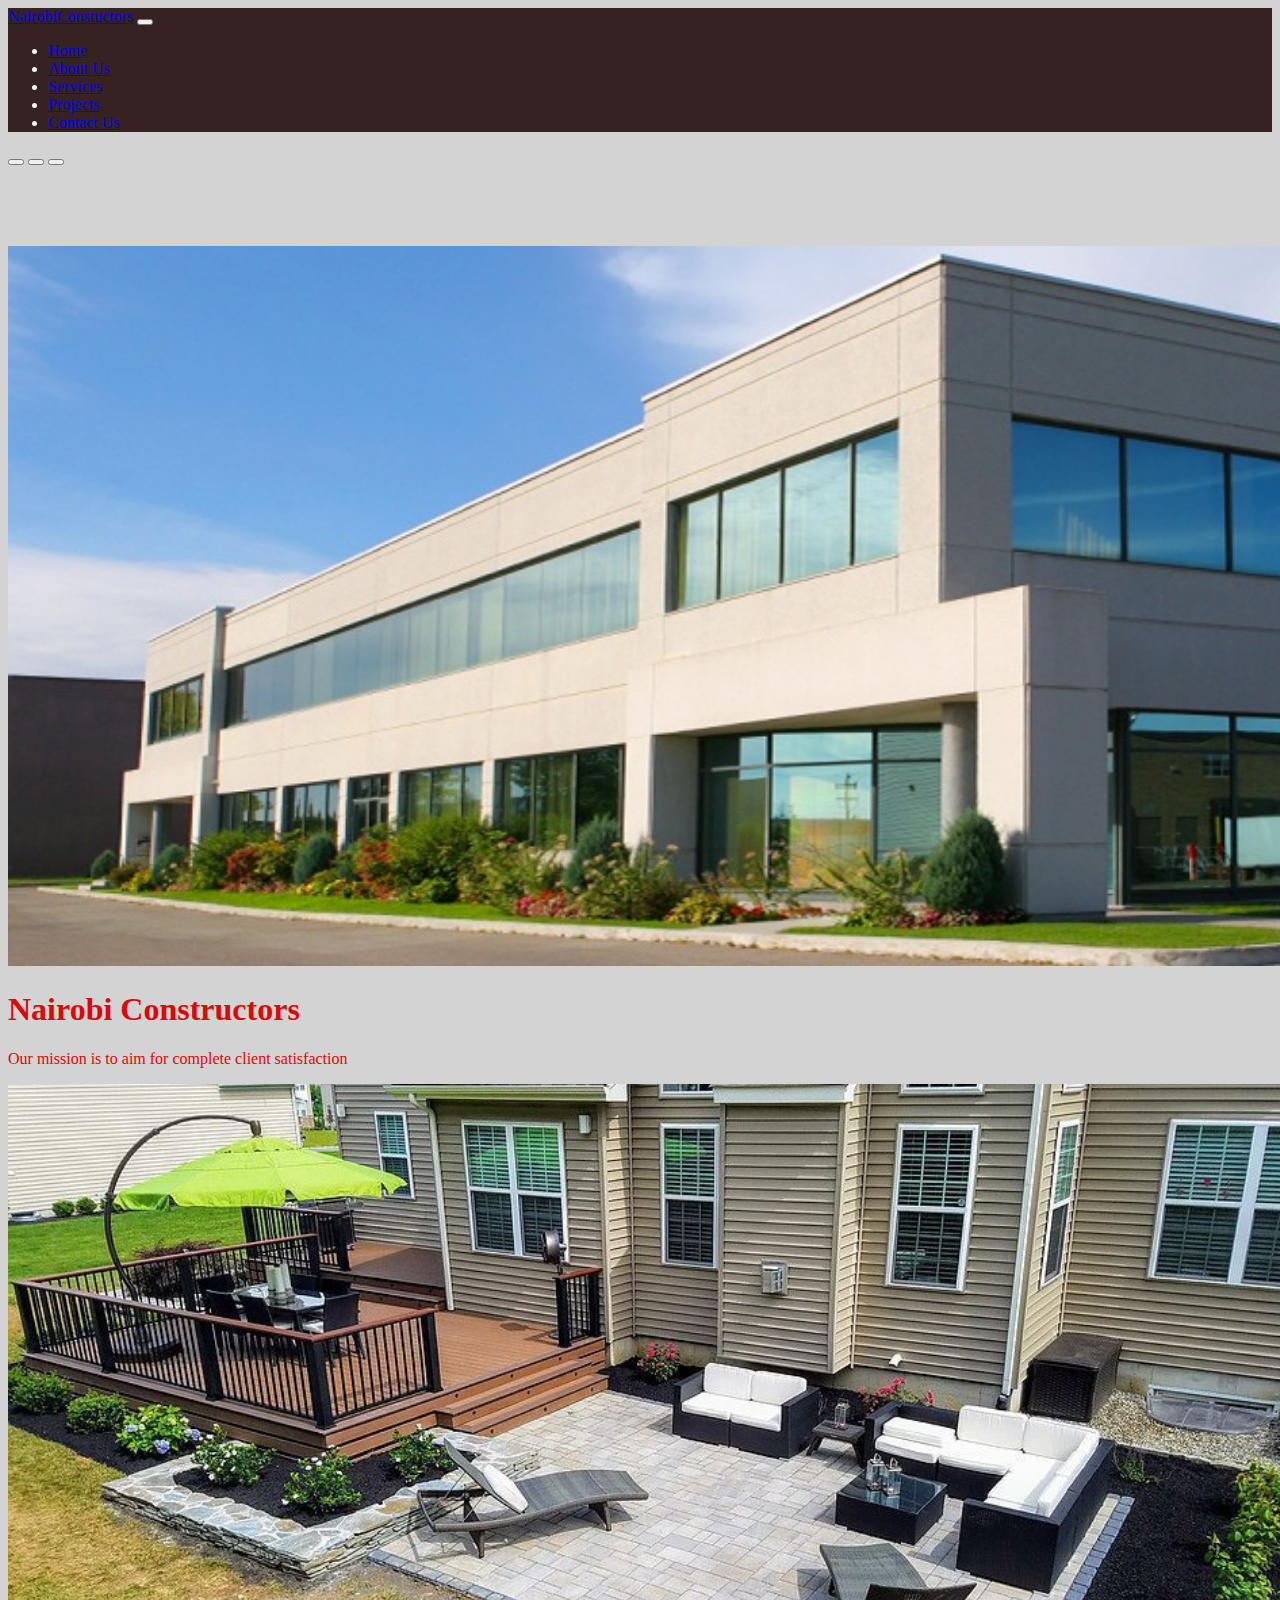
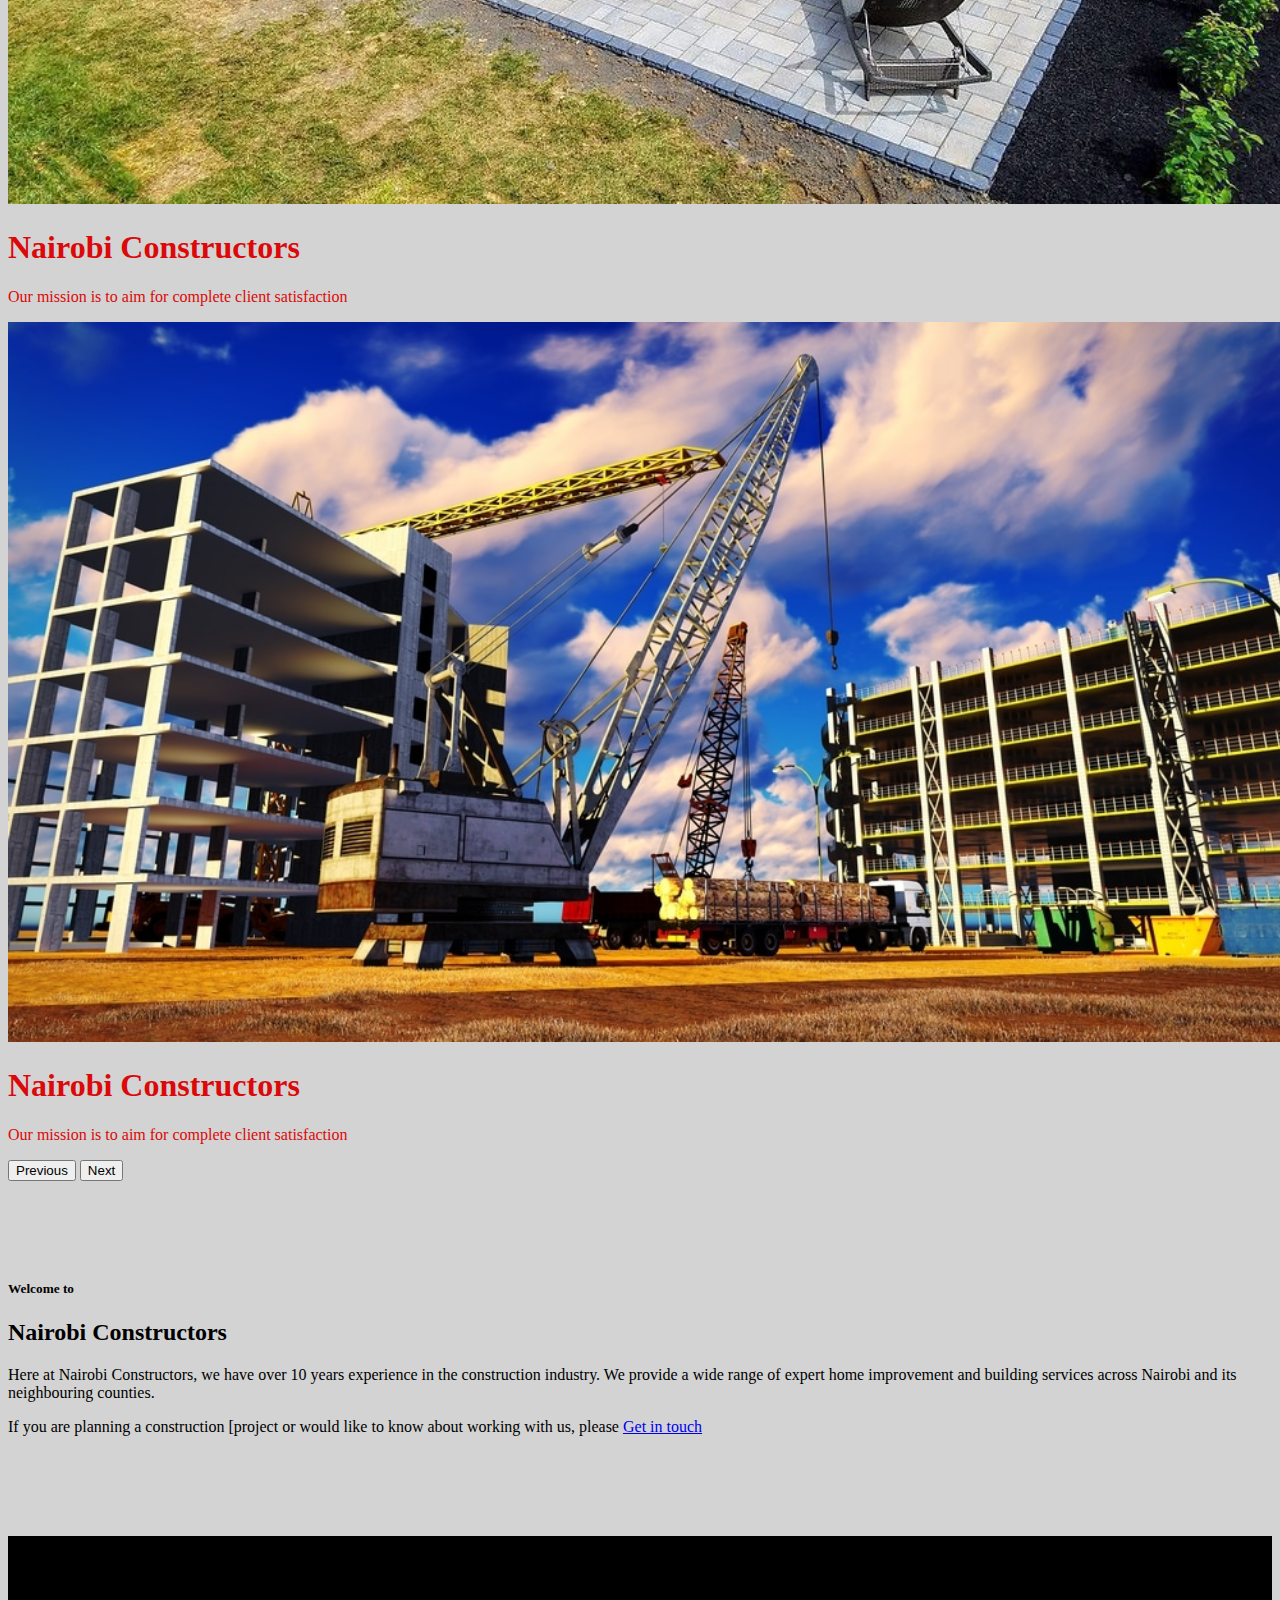
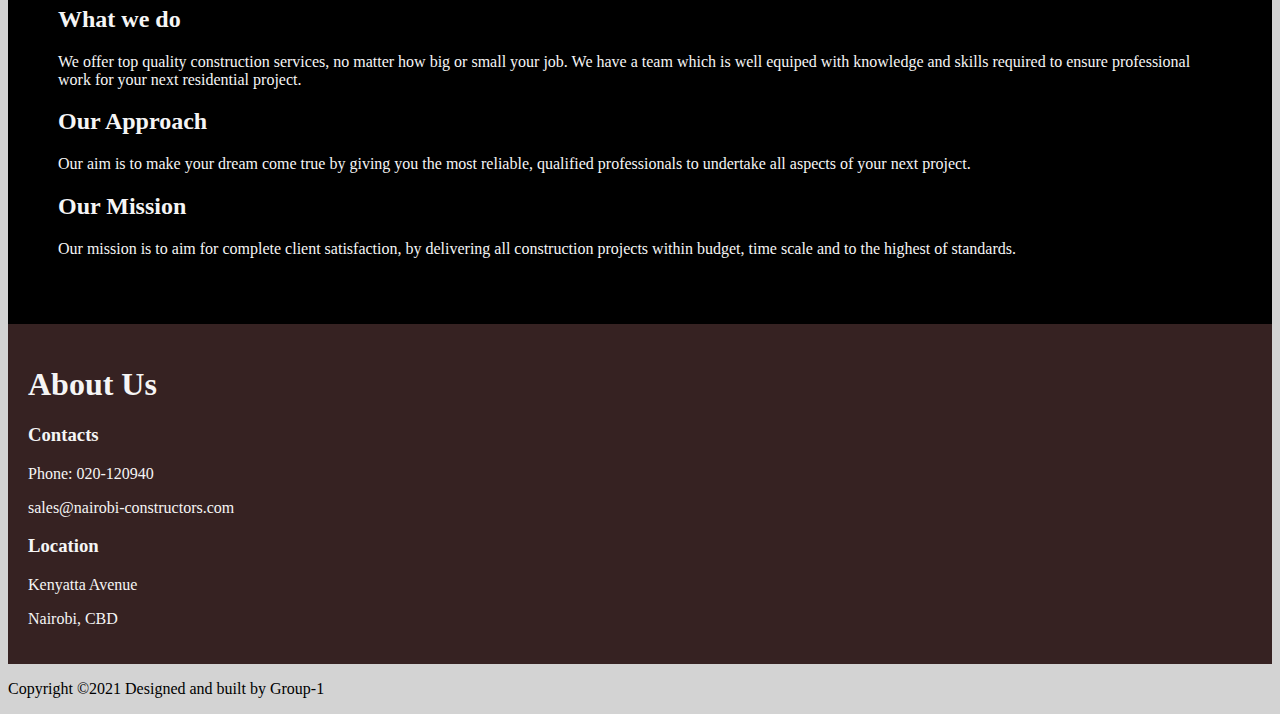
<file: index.html>
<!DOCTYPE html>
<html lang="en">
  <head>
    <meta charset="UTF-8" />
    <meta http-equiv="X-UA-Compatible" content="IE=edge" />
    <meta name="viewport" content="width=device-width, initial-scale=1.0" />
    <link rel="head icon" href="./assets/logo2.png" type="image/png" />
    <link
      href="https://cdn.jsdelivr.net/npm/bootstrap@5.1.0/dist/css/bootstrap.min.css"
      rel="stylesheet"
      integrity="sha384-KyZXEAg3QhqLMpG8r+8fhAXLRk2vvoC2f3B09zVXn8CA5QIVfZOJ3BCsw2P0p/We"
      crossorigin="anonymous"
    />
    <link rel="stylesheet" href="./css/style.css" />
    <title>Nairobi Constructors</title>
  </head>

  <body>
    <!-- Nav Bar section -->
    <nav
      class="
        navbar navbar-expand-lg navbar-dark
        shadow
        p-1
        mb-1
        rounded
        fixed-top
      "
      id="navbar"
    >
      <div class="container">
        <a href="index.html" class="navbar-brand fw-bold fs-2">NairobiConstuctors</a>

        <button
          class="navbar-toggler"
          type="button"
          data-bs-toggle="collapse"
          data-bs-target="#navmenu"
        >
          <span class="navbar-toggler-icon"></span>
        </button>
        <div class="collapse navbar-collapse" id="navmenu">
          <ul class="navbar-nav ms-auto fs-4">
            <li class="nav-item">
              <a href="index.html" class="nav-link">Home</a>
            </li>
            <li class="nav-item">
              <a href="about.html" class="nav-link">About Us</a>
            </li>
            <li class="nav-item">
              <a href="service.html" class="nav-link">Services</a>
            </li>
            <li class="nav-item">
              <a href="project.html" class="nav-link">Projects</a>
            </li>
            <li class="nav-item">
              <a href="contact.html" class="nav-link">Contact Us</a>
            </li>
          </ul>
        </div>
      </div>
    </nav>

    <!-- end of nav bar section -->

    <!-- Show Case -->
    <div class="container-fluid">
      <div
        id="carouselExampleCaptions"
        class="carousel slide"
        data-bs-ride="carousel"
      >
        <div class="carousel-indicators">
          <button
            type="button"
            data-bs-target="#carouselExampleCaptions"
            data-bs-slide-to="0"
            class="active"
            aria-current="true"
            aria-label="Slide 1"
          ></button>
          <button
            type="button"
            data-bs-target="#carouselExampleCaptions"
            data-bs-slide-to="1"
            aria-label="Slide 2"
          ></button>
          <button
            type="button"
            data-bs-target="#carouselExampleCaptions"
            data-bs-slide-to="2"
            aria-label="Slide 3"
          ></button>
        </div>
        <!-- Showcase -->
        <section id="showcase">
        <div class="carousel-inner">
          <div class="carousel-item active">
            <img src="./assets/sc2.jpg" class="d-block w-100 sc" alt="..." />
            <div class="carousel-caption d-none d-md-block scInfo">
              <h1>Nairobi Constructors</h1>
              <p>Our mission is to aim for complete client satisfaction</p>
            </div>
          </div>
          <div class="carousel-item">
            <img src="./assets/sc3.jpg" class="d-block w-100 sc" alt="..." />
            <div class="carousel-caption d-none d-md-block scInfo">
              <h1>Nairobi Constructors</h1>
              <p>Our mission is to aim for complete client satisfaction</p>
            </div>
          </div>
          <div class="carousel-item">
            <img src="./assets/sc4.jpg" class="d-block w-100 sc" alt="..." />
            <div class="carousel-caption d-none d-md-block scInfo">
              <h1>Nairobi Constructors</h1>
              <p>Our mission is to aim for complete client satisfaction</p>
            </div>
          </div>
        </div>
        <button
          class="carousel-control-prev"
          type="button"
          data-bs-target="#carouselExampleCaptions"
          data-bs-slide="prev"
        >
          <span class="carousel-control-prev-icon" aria-hidden="true"></span>
          <span class="visually-hidden">Previous</span>
        </button>
        <button
          class="carousel-control-next"
          type="button"
          data-bs-target="#carouselExampleCaptions"
          data-bs-slide="next"
        >
          <span class="carousel-control-next-icon" aria-hidden="true"></span>
          <span class="visually-hidden">Next</span>
        </button>
      </div>
    </div>
    </section>
    <!-- end of showcase -->

    <!-- Welcome Message -->
    <div class="container text-center" id="sectionW">
      <h5>Welcome to</h5>
      <h2>Nairobi Constructors</h2>
      <p>
        Here at Nairobi Constructors, we have over 10 years experience in the
        construction industry. We provide a wide range of expert home
        improvement and building services across Nairobi and its neighbouring counties.
      </p>
      <p>
        If you are planning a construction [project or would like to know about
        working with us, please <a href="contact.html">Get in touch</a>
      </p>
    </div>

    <!-- What we do -->
    <section id="sectionM">
      <div class="container text-center">
        <div>
          <h2>What we do</h2>
          <p>
            We offer top quality construction services, no matter how big or
            small your job. We have a team which is well equiped with knowledge
            and skills required to ensure professional work for your next
            residential project.
          </p>
        </div>
        <div>
          <h2>Our Approach</h2>
          <p>
            Our aim is to make your dream come true by giving you the most
            reliable, qualified professionals to undertake all aspects of your
            next project.
          </p>
        </div>
        <div>
          <h2>Our Mission</h2>
          <p>
            Our mission is to aim for complete client satisfaction, by
            delivering all construction projects within budget, time scale and
            to the highest of standards.
          </p>
        </div>
      </div>
    </section>

    <!-- contacts section -->
    <section id="contactf" class="mt-5">
      <div class="container">
        <h1 class="text-center">About Us</h1>
        <div class="row text-center">
          <div class="col-md-6 text-start">
            <h3>Contacts</h3>
            <p>Phone: 020-120940</p>
            <p>sales@nairobi-constructors.com</p>
          </div>
          <div class="col-md-6 text-end">
            <h3>Location</h3>
            <p>Kenyatta Avenue</p>
            <p>Nairobi, CBD</p>
          </div>
        </div>
      </div>
    </section>

    <footer class="bg-dark text-center text-white">
      <div class="container">
        <p class="copyright mb-0 py-2">
          Copyright &copy;2021 Designed and built by Group-1
        </p>
      </div>
    </footer>

    <script
      src="https://cdn.jsdelivr.net/npm/bootstrap@5.1.0/dist/js/bootstrap.bundle.min.js"
      integrity="sha384-U1DAWAznBHeqEIlVSCgzq+c9gqGAJn5c/t99JyeKa9xxaYpSvHU5awsuZVVFIhvj"
      crossorigin="anonymous"
    ></script>
  </body>
</html>
</file>
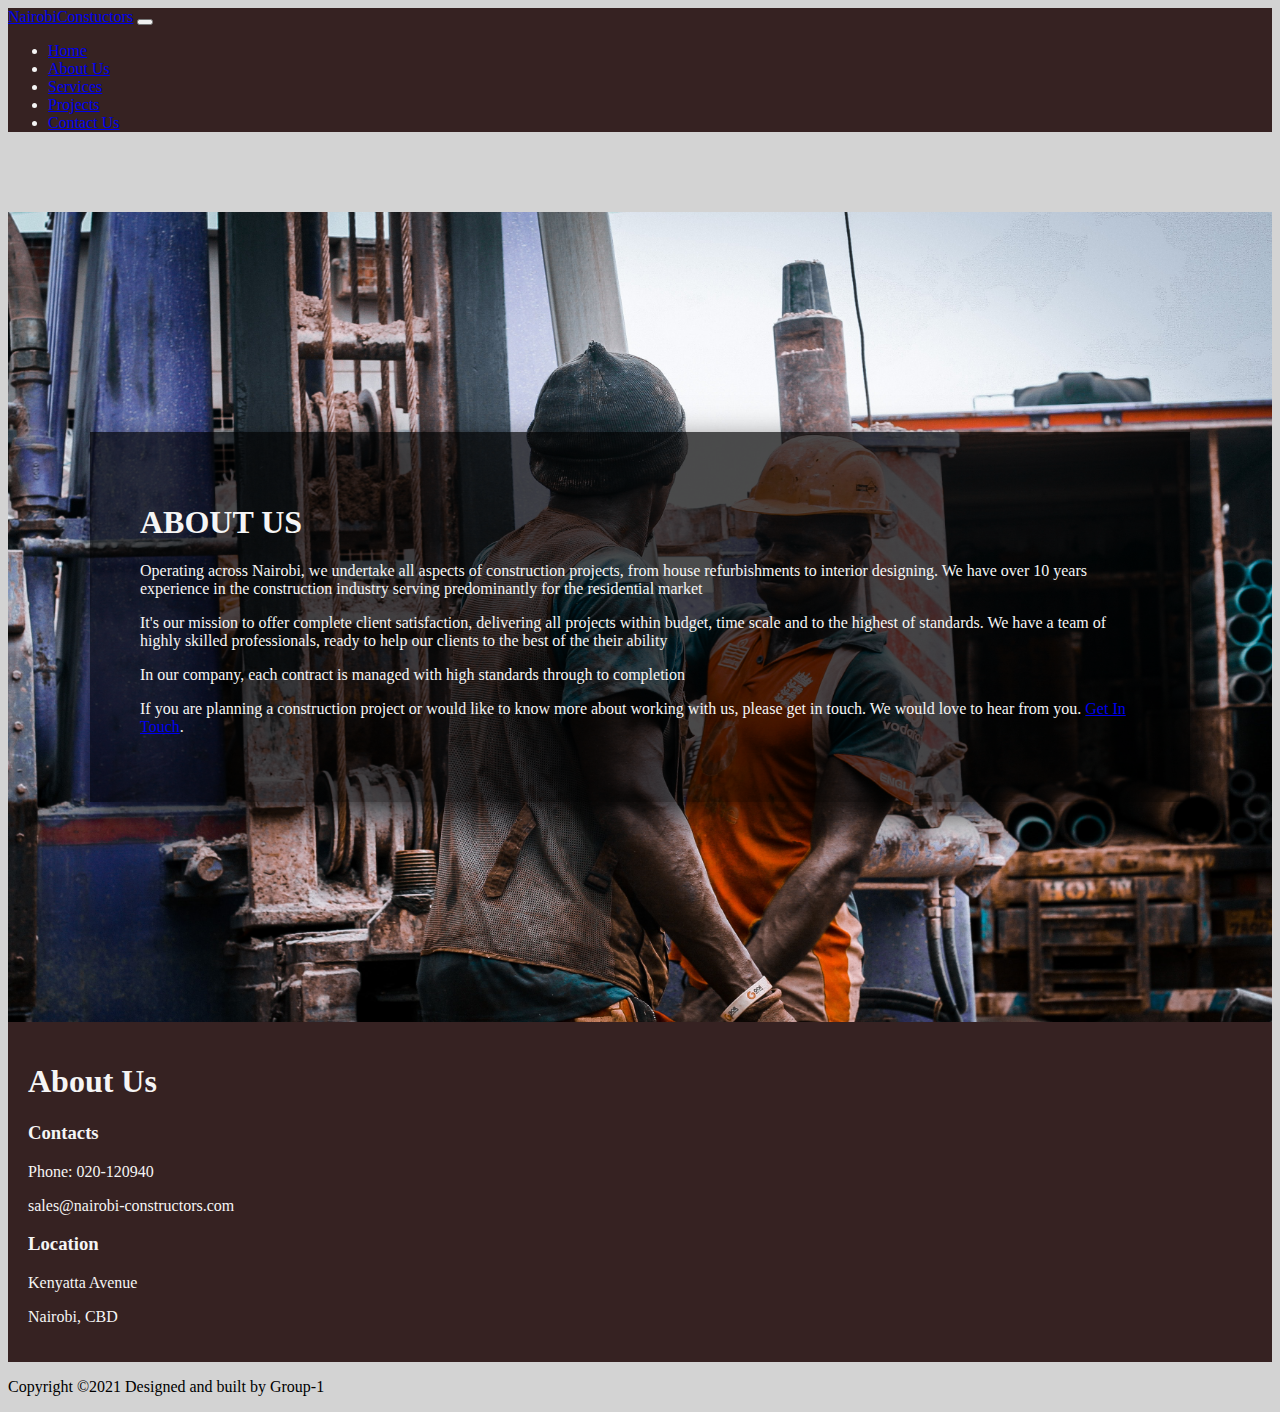
<file: about.html>
<!DOCTYPE html>
<html lang="en">
  <head>
    <meta charset="UTF-8" />
    <meta http-equiv="X-UA-Compatible" content="IE=edge" />
    <meta name="viewport" content="width=device-width, initial-scale=1.0" />
    <link rel="head icon" href="./assets/logo2.png" type="image/png" />
    <link
      href="https://cdn.jsdelivr.net/npm/bootstrap@5.0.2/dist/css/bootstrap.min.css"
      rel="stylesheet"
      integrity="sha384-EVSTQN3/azprG1Anm3QDgpJLIm9Nao0Yz1ztcQTwFspd3yD65VohhpuuCOmLASjC"
      crossorigin="anonymous"
    />
    <link rel="stylesheet" href="./css/style.css" />
    <script
      src="https://code.jquery.com/jquery-3.6.0.js"
      integrity="sha256-H+K7U5CnXl1h5ywQfKtSj8PCmoN9aaq30gDh27Xc0jk="
      crossorigin="anonymous"
    ></script>
    <script src="js/script.js"></script>
    <title>About Us</title>
  </head>
  <body>
    <nav
      class="
        navbar navbar-expand-lg navbar-dark
        shadow
        p-1
        mb-1
        rounded
        fixed-top
      "
      id="navbar"
    >
      <div class="container">
        <a href="index.html" class="navbar-brand fw-bold fs-2"
          >NairobiConstuctors</a
        >

        <button
          class="navbar-toggler"
          type="button"
          data-bs-toggle="collapse"
          data-bs-target="#navmenu"
        >
          <span class="navbar-toggler-icon"></span>
        </button>
        <div class="collapse navbar-collapse" id="navmenu">
          <ul class="navbar-nav ms-auto fs-4">
            <li class="nav-item">
              <a href="index.html" class="nav-link">Home</a>
            </li>
            <li class="nav-item">
              <a href="about.html" class="nav-link">About Us</a>
            </li>
            <li class="nav-item">
              <a href="service.html" class="nav-link">Services</a>
            </li>
            <li class="nav-item">
              <a href="project.html" class="nav-link">Projects</a>
            </li>
            <li class="nav-item">
              <a href="contact.html" class="nav-link">Contact Us</a>
            </li>
          </ul>
        </div>
      </div>
    </nav>

    <!-- end of nav bar section -->

    <section class="about">
      <div class="wrap">
        <h1 class="text-center uppercase">ABOUT US</h1>
        <div>
          <p class="text-center">
            Operating across Nairobi, we undertake all aspects of construction
            projects, from house refurbishments to interior designing. We have
            over 10 years experience in the construction industry serving
            predominantly for the residential market
          </p>
          <p>
            It's our mission to offer complete client satisfaction, delivering
            all projects within budget, time scale and to the highest of
            standards. We have a team of highly skilled professionals, ready to
            help our clients to the best of the their ability
          </p>
          <p>
            In our company, each contract is managed with high standards through
            to completion
          </p>
          <p>
            If you are planning a construction project or would like to know
            more about working with us, please get in touch. We would love to
            hear from you. <a href="contact.html">Get In Touch</a>.
          </p>
        </div>
      </div>
    </section>

    <section id="contactf" class="mt-5">
      <div class="container">
        <h1 class="text-center">About Us</h1>
        <div class="row text-center">
          <div class="col-md-6 text-start">
            <h3>Contacts</h3>
            <p>Phone: 020-120940</p>
            <p>sales@nairobi-constructors.com</p>
          </div>
          <div class="col-md-6 text-end">
            <h3>Location</h3>
            <p>Kenyatta Avenue</p>
            <p>Nairobi, CBD</p>
          </div>
        </div>
      </div>
    </section>

    <footer class="bg-dark text-center text-white">
      <div class="container">
        <p class="copyright mb-0 py-2">
          Copyright &copy;2021 Designed and built by Group-1
        </p>
      </div>
    </footer>
  </body>
</html>
</file>
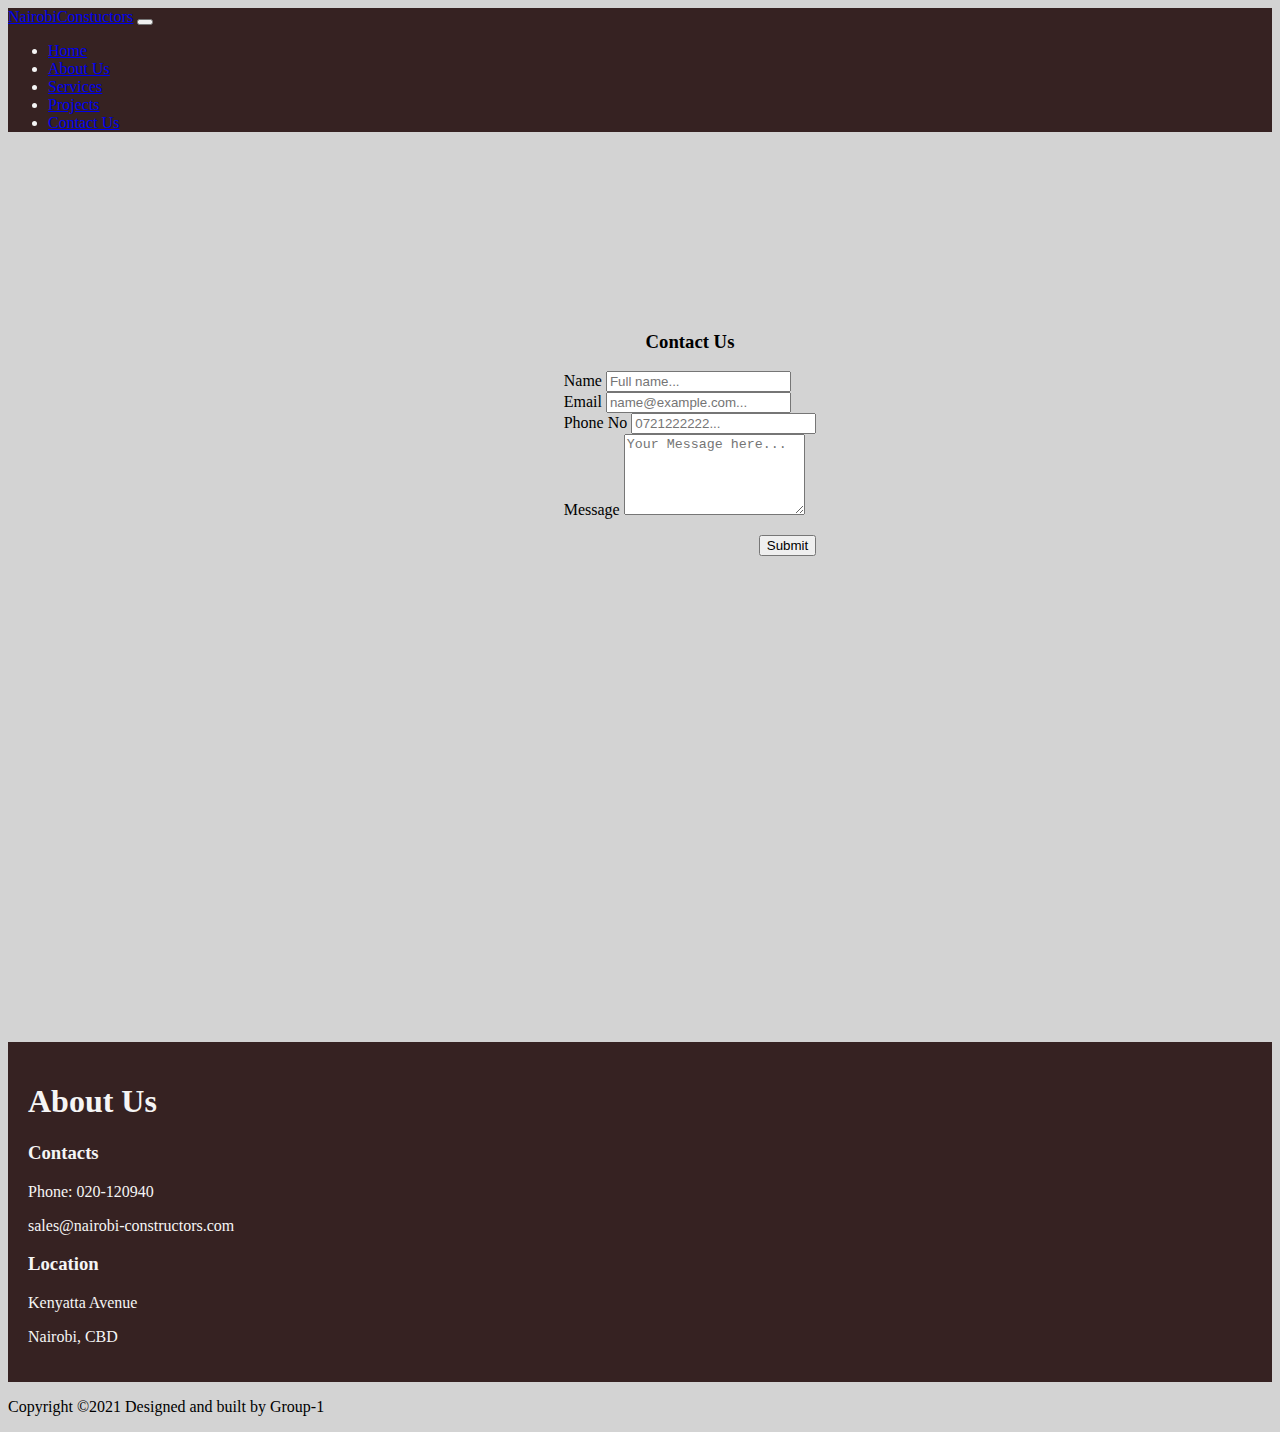
<file: contact.html>
<!DOCTYPE html>
<html lang="en">
  <head>
    <meta charset="UTF-8" />
    <meta http-equiv="X-UA-Compatible" content="IE=edge" />
    <meta name="viewport" content="width=device-width, initial-scale=1.0" />
    <link rel="head icon" href="./assets/logo2.png" type="image/png" />
    <link
      href="https://cdn.jsdelivr.net/npm/bootstrap@5.0.2/dist/css/bootstrap.min.css"
      rel="stylesheet"
      integrity="sha384-EVSTQN3/azprG1Anm3QDgpJLIm9Nao0Yz1ztcQTwFspd3yD65VohhpuuCOmLASjC"
      crossorigin="anonymous"
    />
    <link rel="stylesheet" href="./css/style.css" />
    <script
      src="https://code.jquery.com/jquery-3.3.1.min.js"
      integrity="sha256-FgpCb/KJQlLNfOu91ta32o/NMZxltwRo8QtmkMRdAu8="
      crossorigin="anonymous"
    ></script>
    <title>Contacts Us</title>
  </head>
  <body>
    <nav
      class="
        navbar navbar-expand-lg navbar-dark
        shadow
        p-1
        mb-1
        rounded
        fixed-top
      "
      id="navbar"
    >
      <div class="container">
        <a href="index.html" class="navbar-brand fw-bold fs-2"
          >NairobiConstuctors</a
        >
        <button
          class="navbar-toggler"
          type="button"
          data-bs-toggle="collapse"
          data-bs-target="#navmenu"
        >
          <span class="navbar-toggler-icon"></span>
        </button>
        <div class="collapse navbar-collapse" id="navmenu">
          <ul class="navbar-nav ms-auto fs-4">
            <li class="nav-item">
              <a href="index.html" class="nav-link">Home</a>
            </li>
            <li class="nav-item">
              <a href="about.html" class="nav-link">About Us</a>
            </li>
            <li class="nav-item">
              <a href="service.html" class="nav-link">Services</a>
            </li>
            <li class="nav-item">
              <a href="project.html" class="nav-link">Projects</a>
            </li>
            <li class="nav-item">
              <a href="contact.html" class="nav-link">Contact Us</a>
            </li>
          </ul>
        </div>
      </div>
    </nav>
    <!-- contact Form -->
    <section id="contactUs" class="">
      <div class="container">
        <form id="clientForm">
          <div class="container">
            <div class="row">
              <div class="col-md-6">
                <h3 id="contact-us">Contact Us</h3>
                <div class="mb-3">
                  <label for="exampleFormControlInput1" class="form-label"
                    >Name</label
                  >
                  <input
                    type="text"
                    class="form-control"
                    id="FormControlInput1"
                    placeholder="Full name..."
                    required
                  />
                </div>
              </div>
            </div>
            <div class="row">
              <div class="col-md-3">
                <div class="mb-3">
                  <label for="exampleFormControlInput1" class="form-label"
                    >Email</label
                  >
                  <input
                    type="email"
                    class="form-control"
                    id="FormControlInput2"
                    placeholder="name@example.com..."
                    required
                  />
                </div>
              </div>
              <div class="col-md-3">
                <div class="mb-3">
                  <label for="exampleFormControlInput1" class="form-label"
                    >Phone No</label
                  >
                  <input
                    type="tel"
                    pattern="[0]{1}[0-9]{3}[0-9]{3}[0-9]{3}"
                    class="form-control"
                    id="FormControlInput3"
                    placeholder="0721222222..."
                    required
                  />
                </div>
              </div>
              <div class="row">
                <div class="col-md-6">
                  <div class="mb-3">
                    <label for="exampleFormControlTextarea1" class="form-label"
                      >Message</label
                    >
                    <textarea
                      class="form-control"
                      id="exampleFormControlTextarea1"
                      rows="5"
                      placeholder="Your Message here..."
                    ></textarea>
                  </div>
                  <div id="hidden">
                    <p></p>
                  </div>
                  <button
                    id="submit-btn"
                    type="submit"
                    class="btn btn-secondary"
                    value="submit"
                  >
                    Submit
                  </button>
                </div>
              </div>
            </div>
          </div>
        </form>
      </div>
    </section>

    <!-- contact section -->
    <section id="contactf" class="mt-5">
      <div class="container">
        <h1 class="text-center">About Us</h1>
        <div class="row text-center">
          <div class="col-md-6 text-start">
            <h3>Contacts</h3>
            <p>Phone: 020-120940</p>
            <p>sales@nairobi-constructors.com</p>
          </div>
          <div class="col-md-6 text-end">
            <h3>Location</h3>
            <p>Kenyatta Avenue</p>
            <p>Nairobi, CBD</p>
          </div>
        </div>
      </div>
    </section>

    <footer class="bg-dark text-center text-white">
      <div class="container">
        <p class="copyright mb-0 py-2">
          Copyright &copy;2021 Designed and built by Group-1
        </p>
      </div>
    </footer>
    <script src="./js/script.js"></script>
  </body>
</html>
</file>
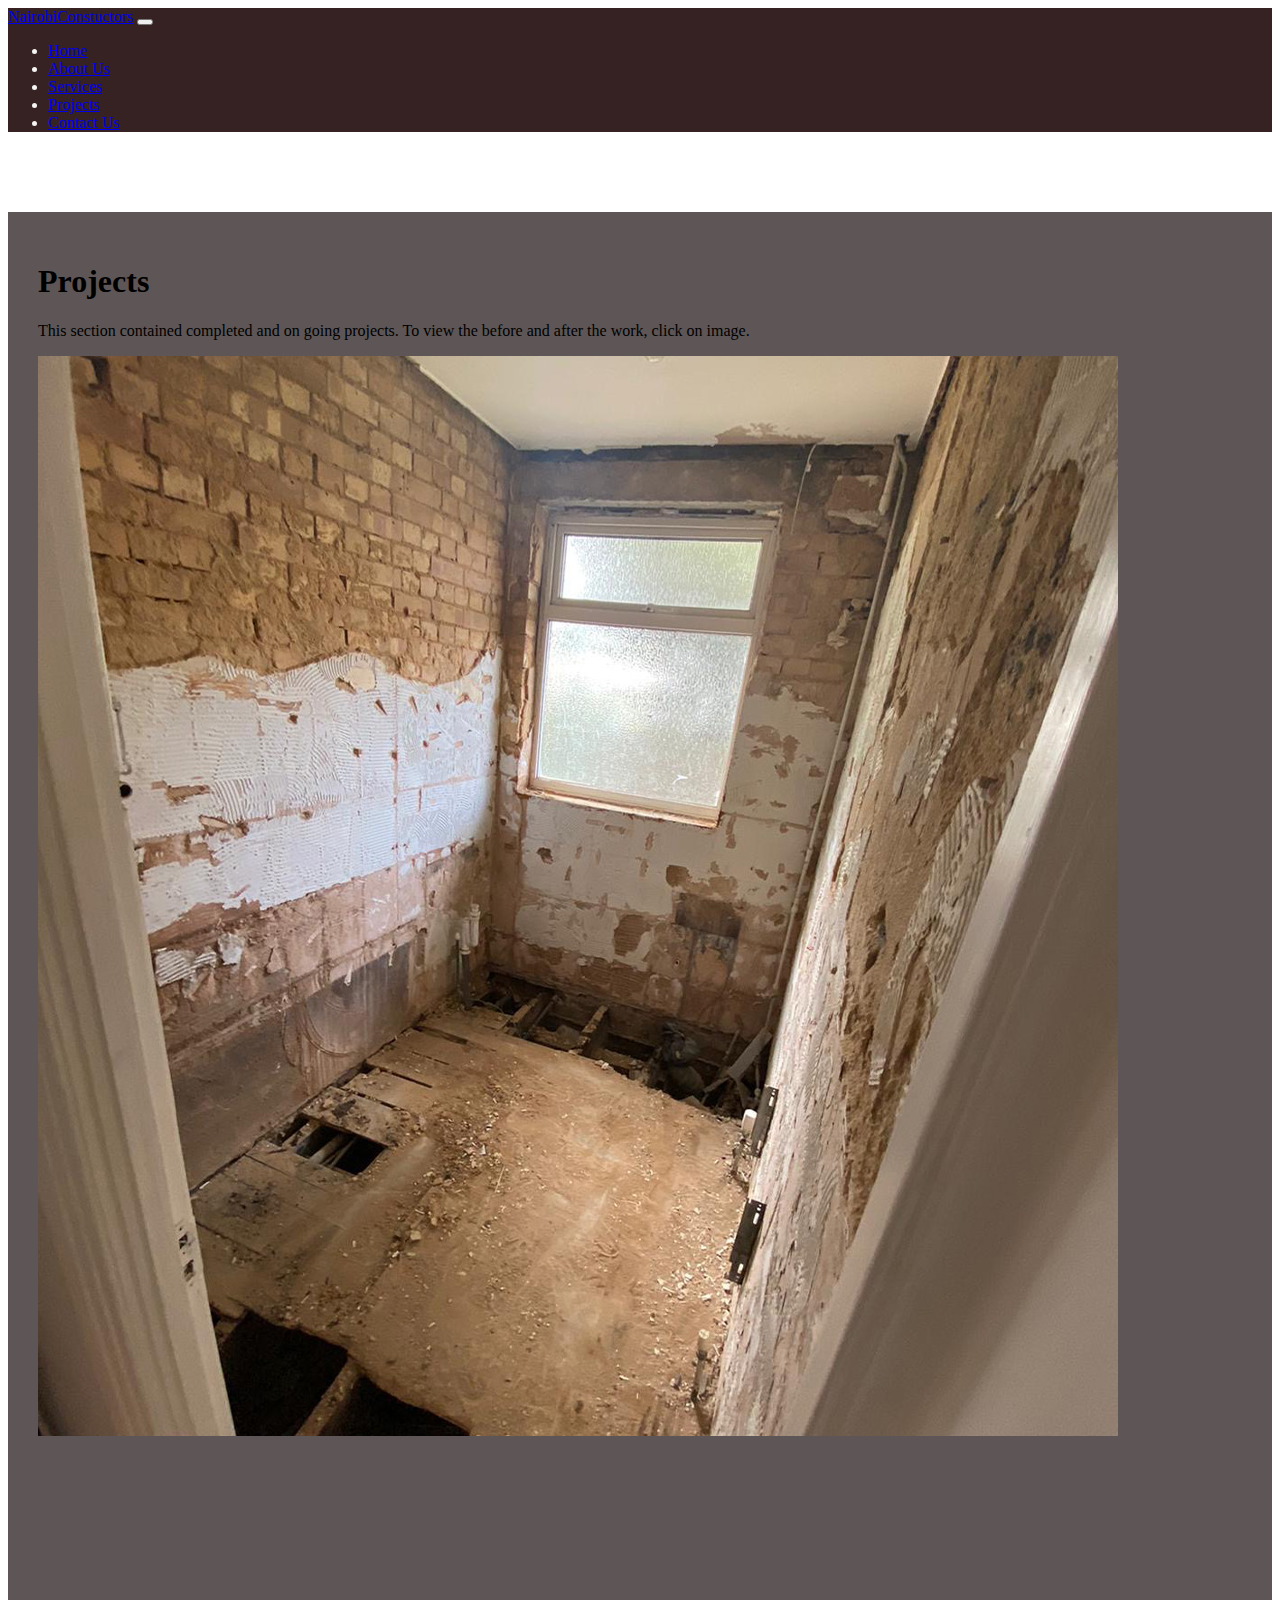
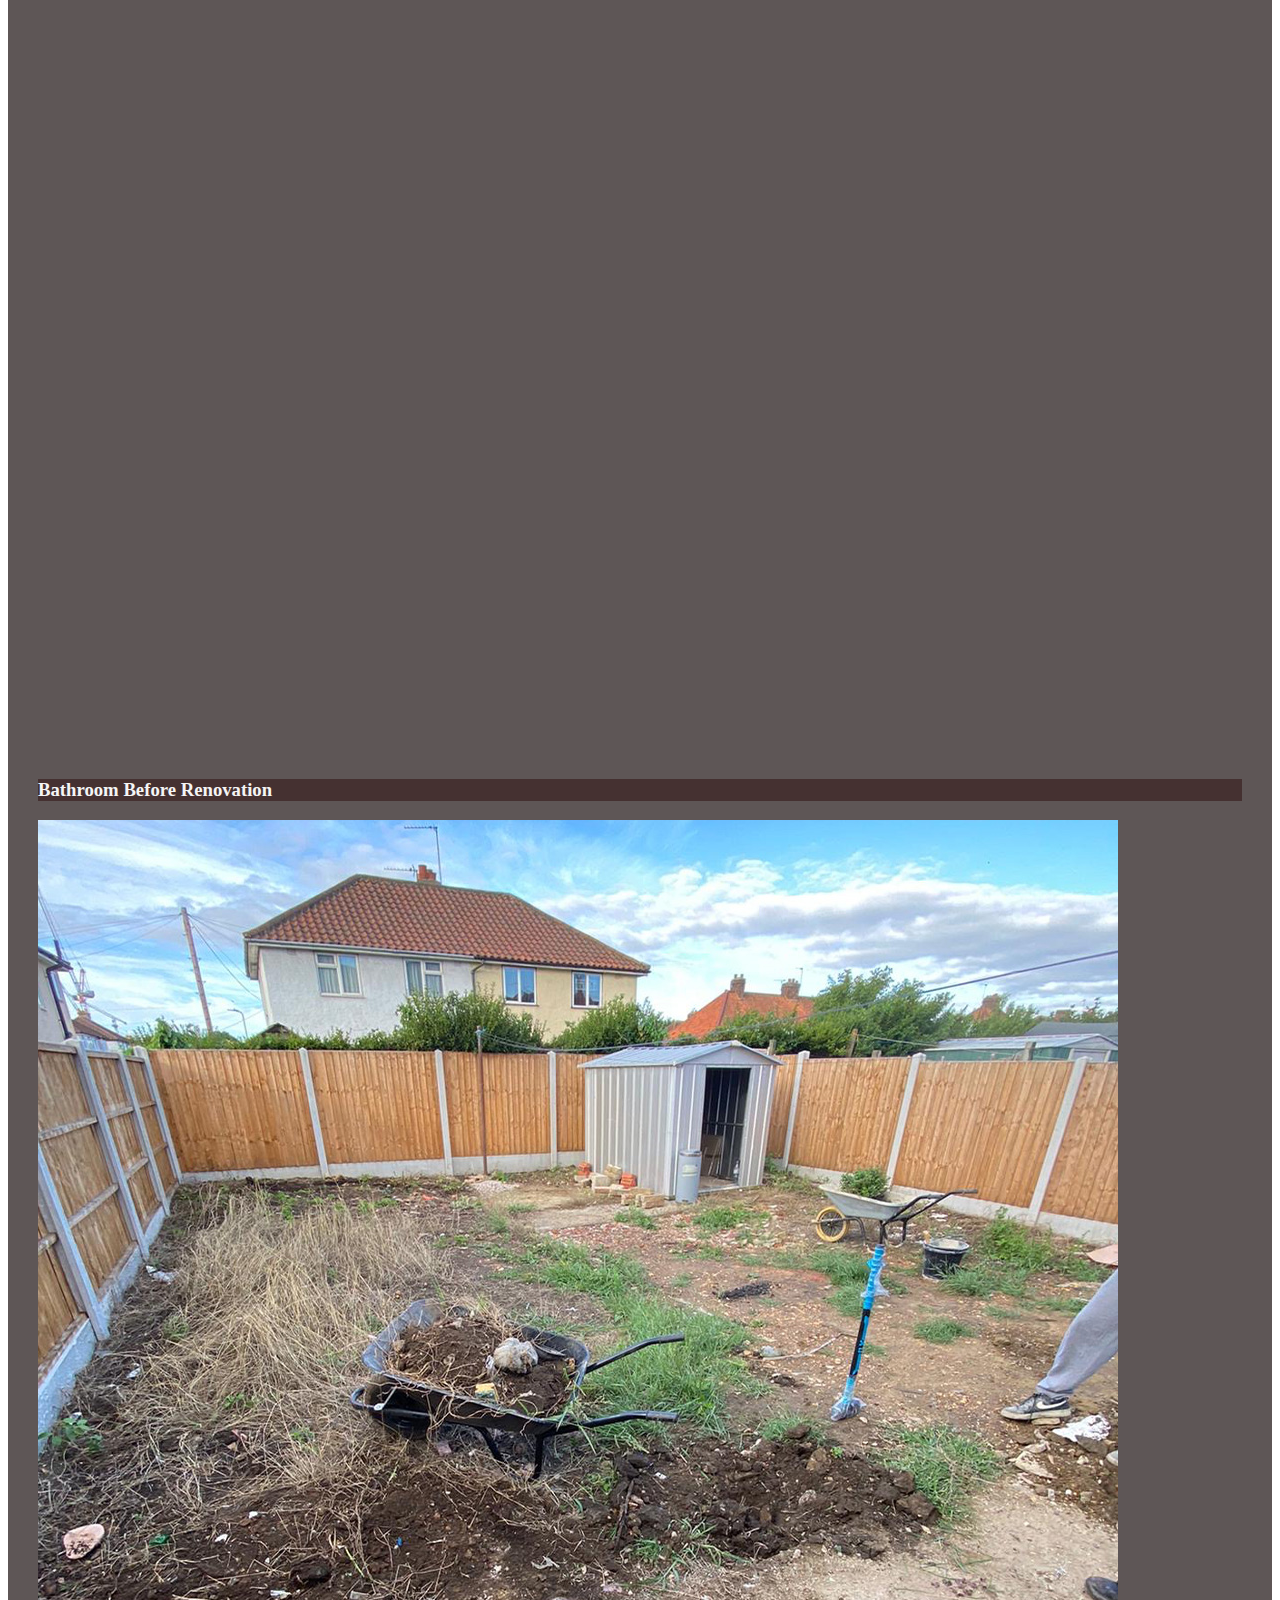
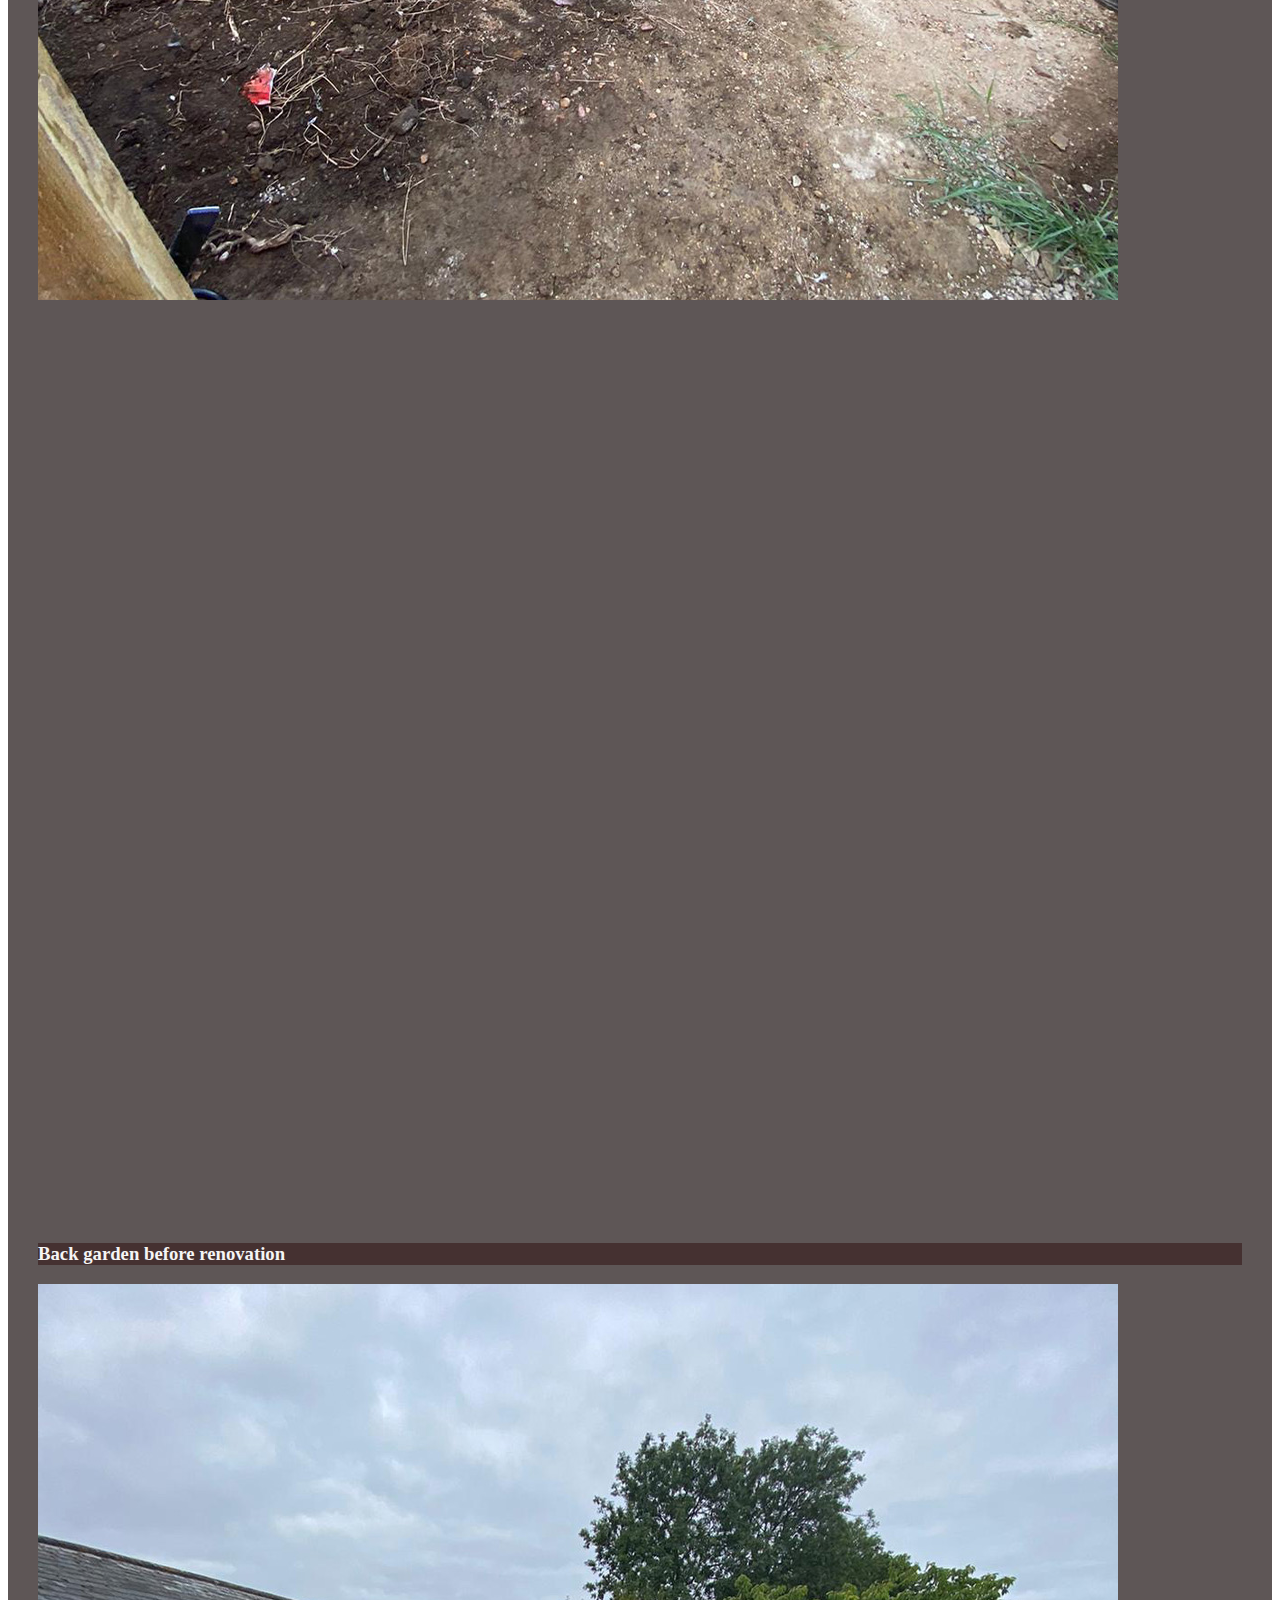
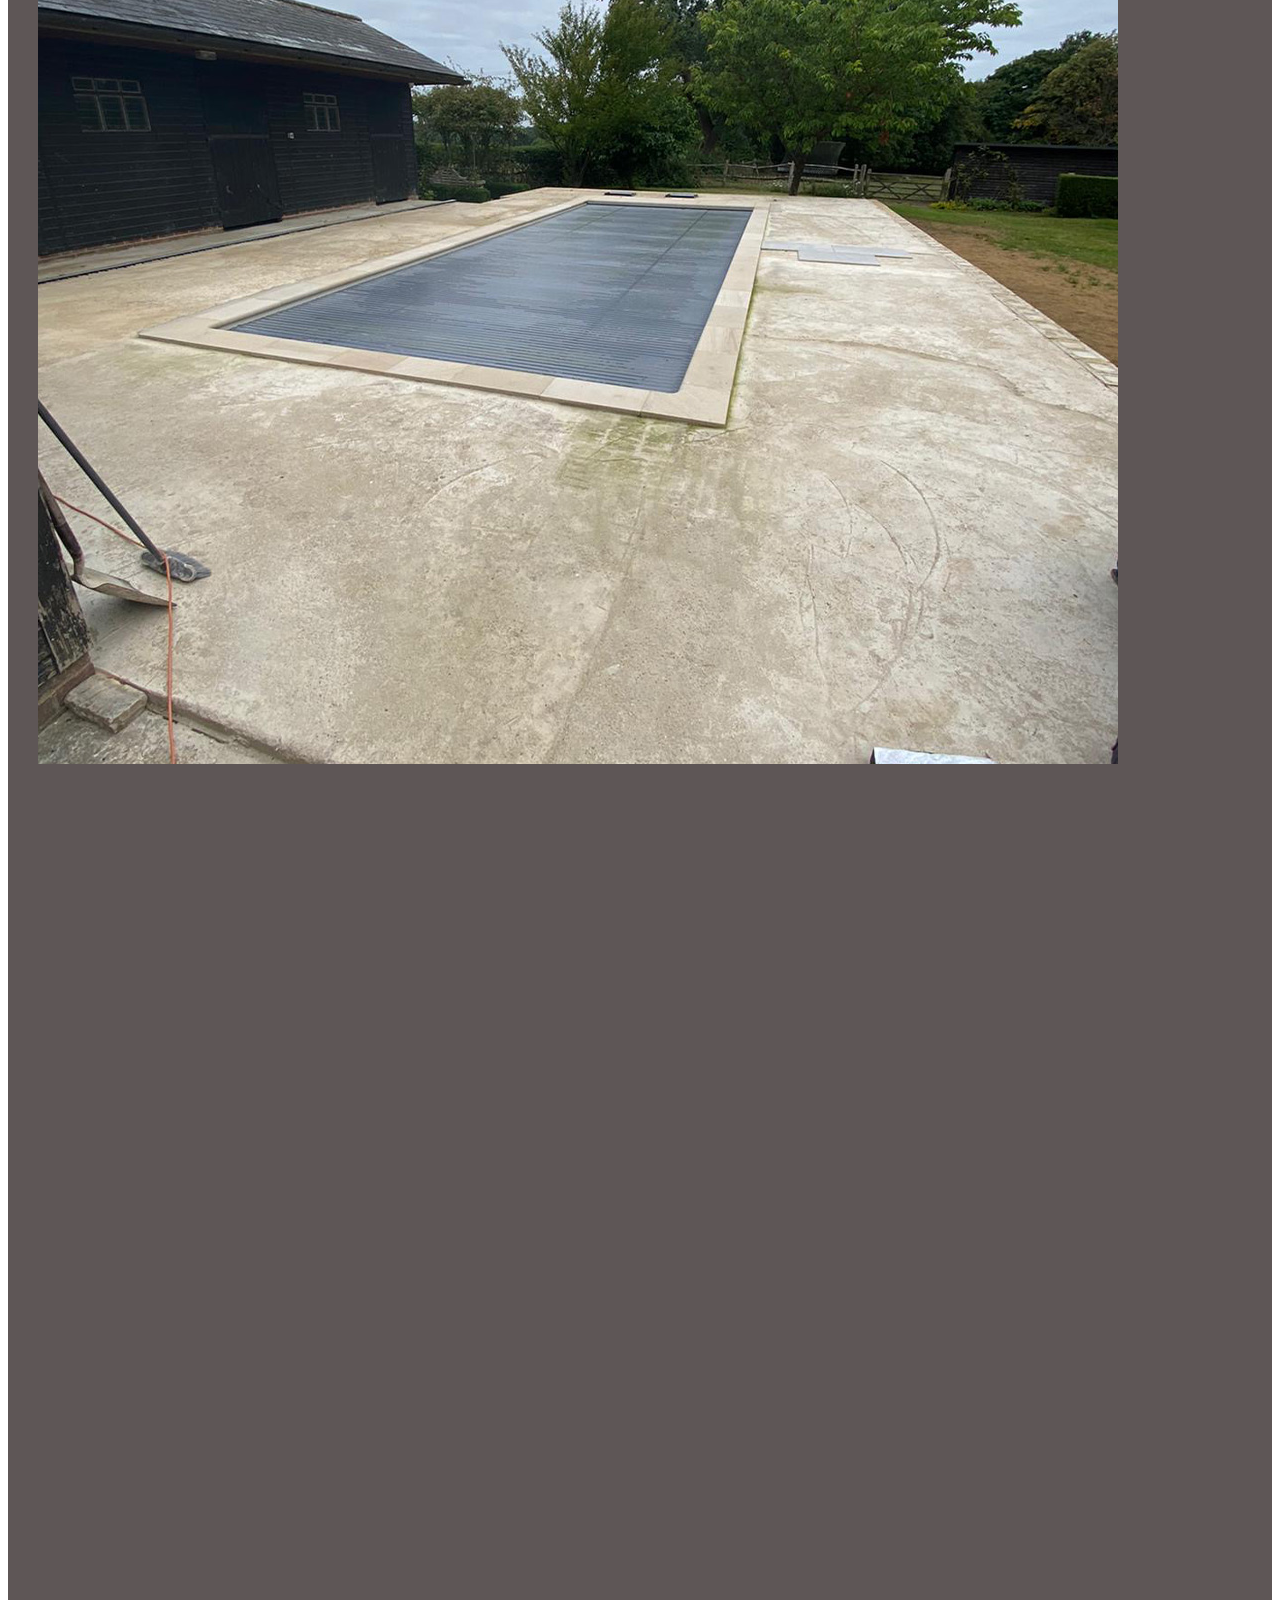
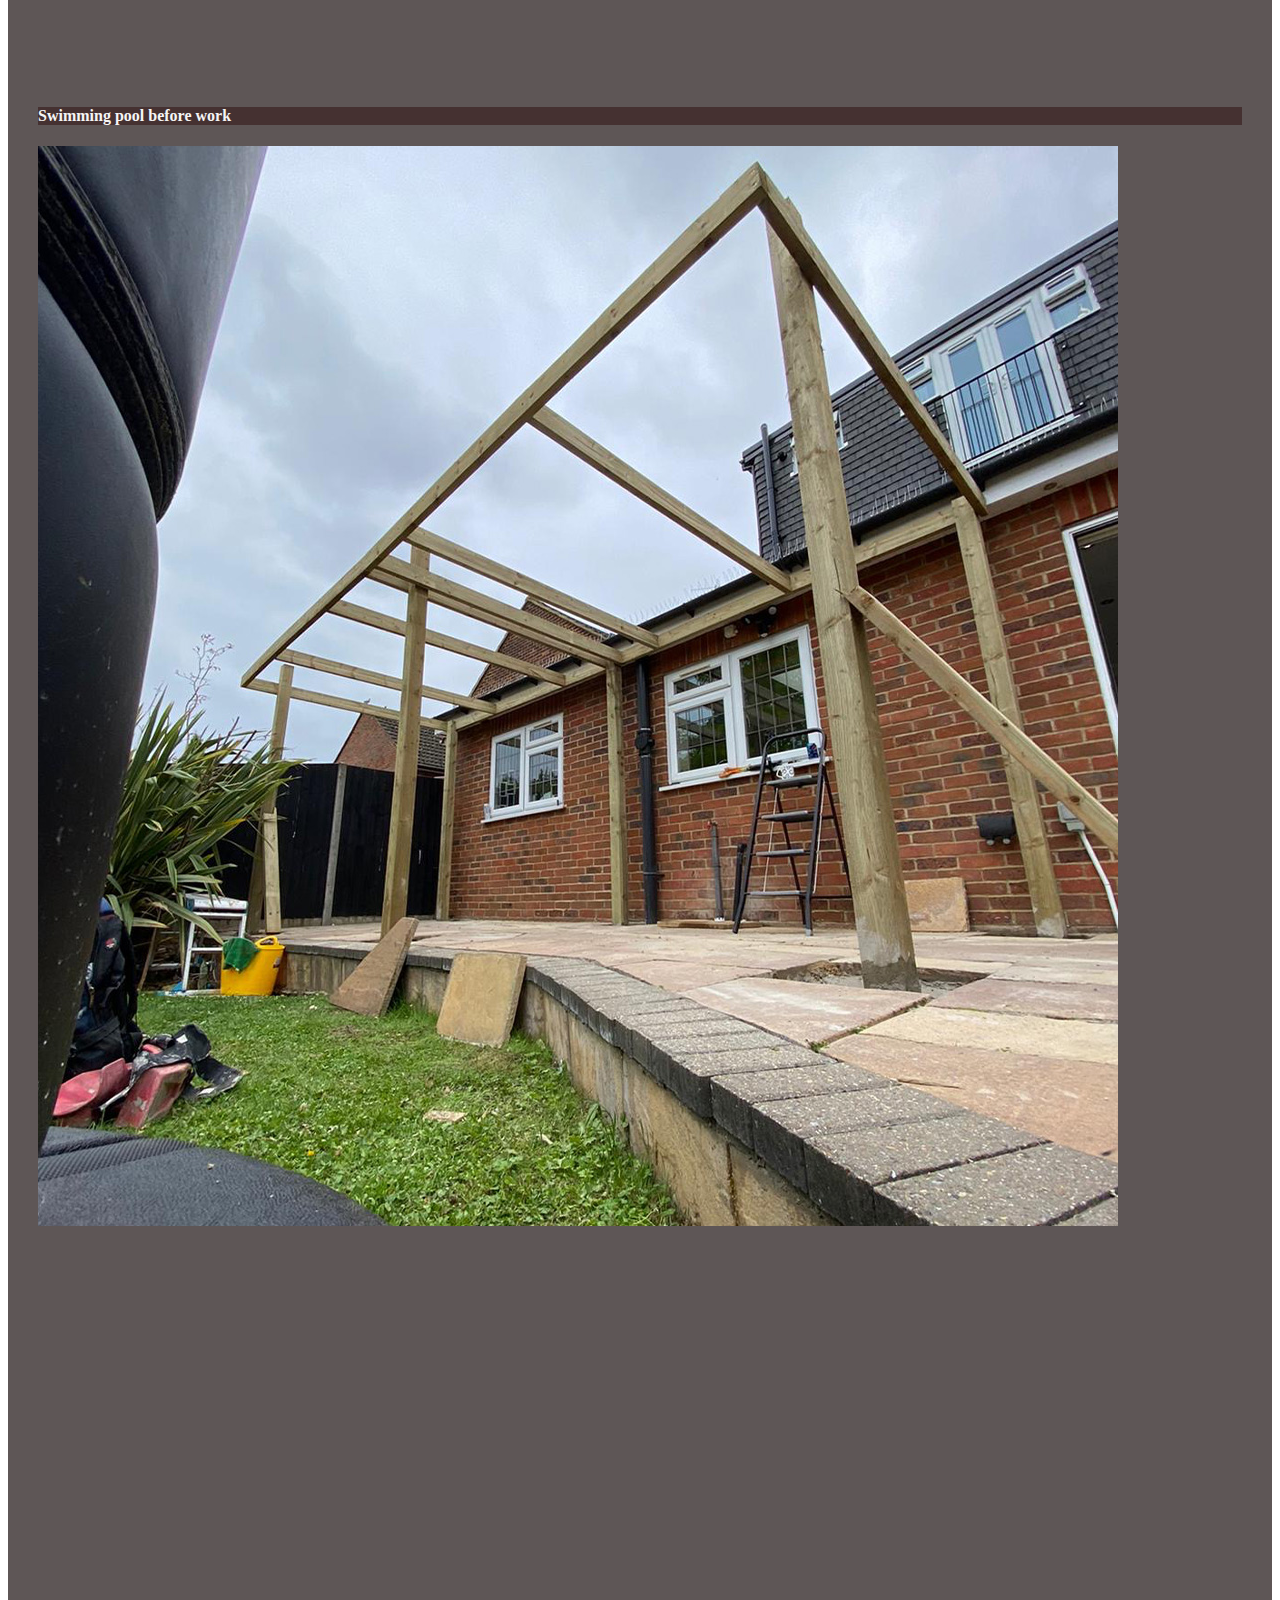
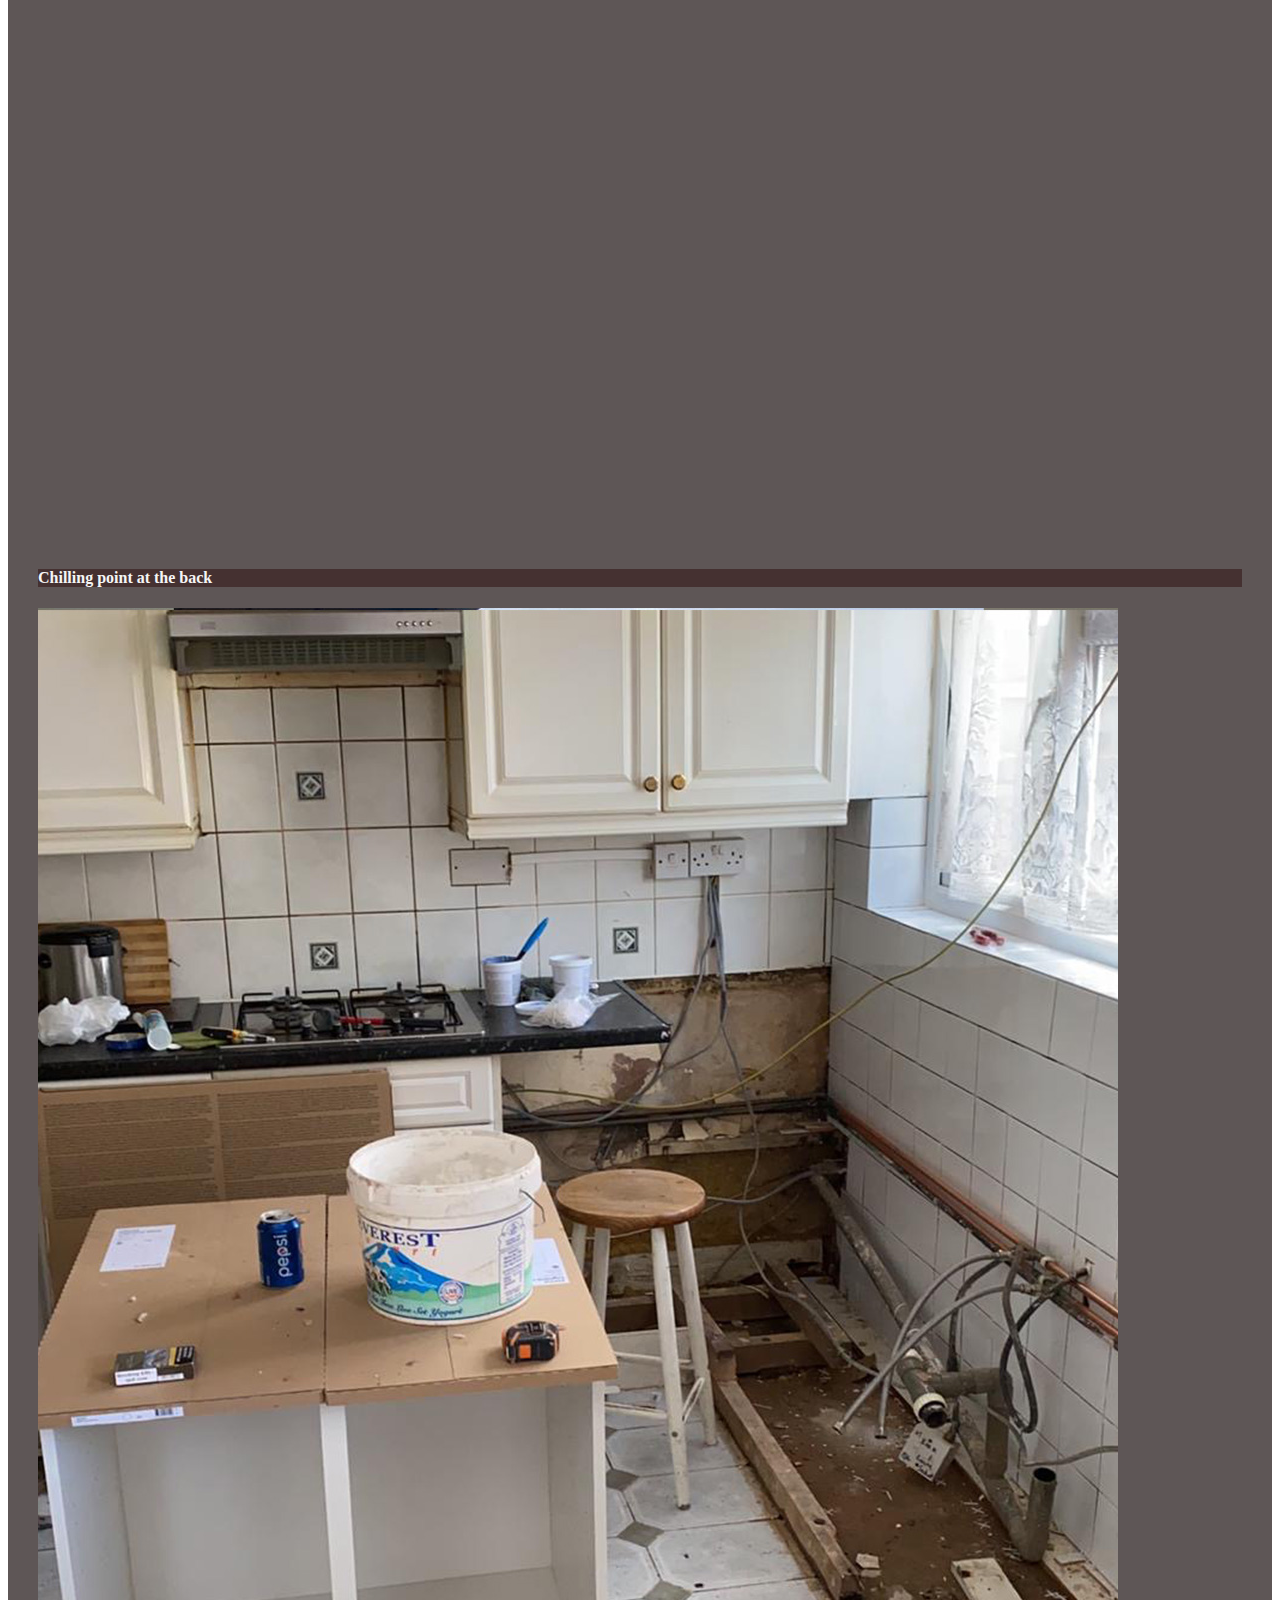
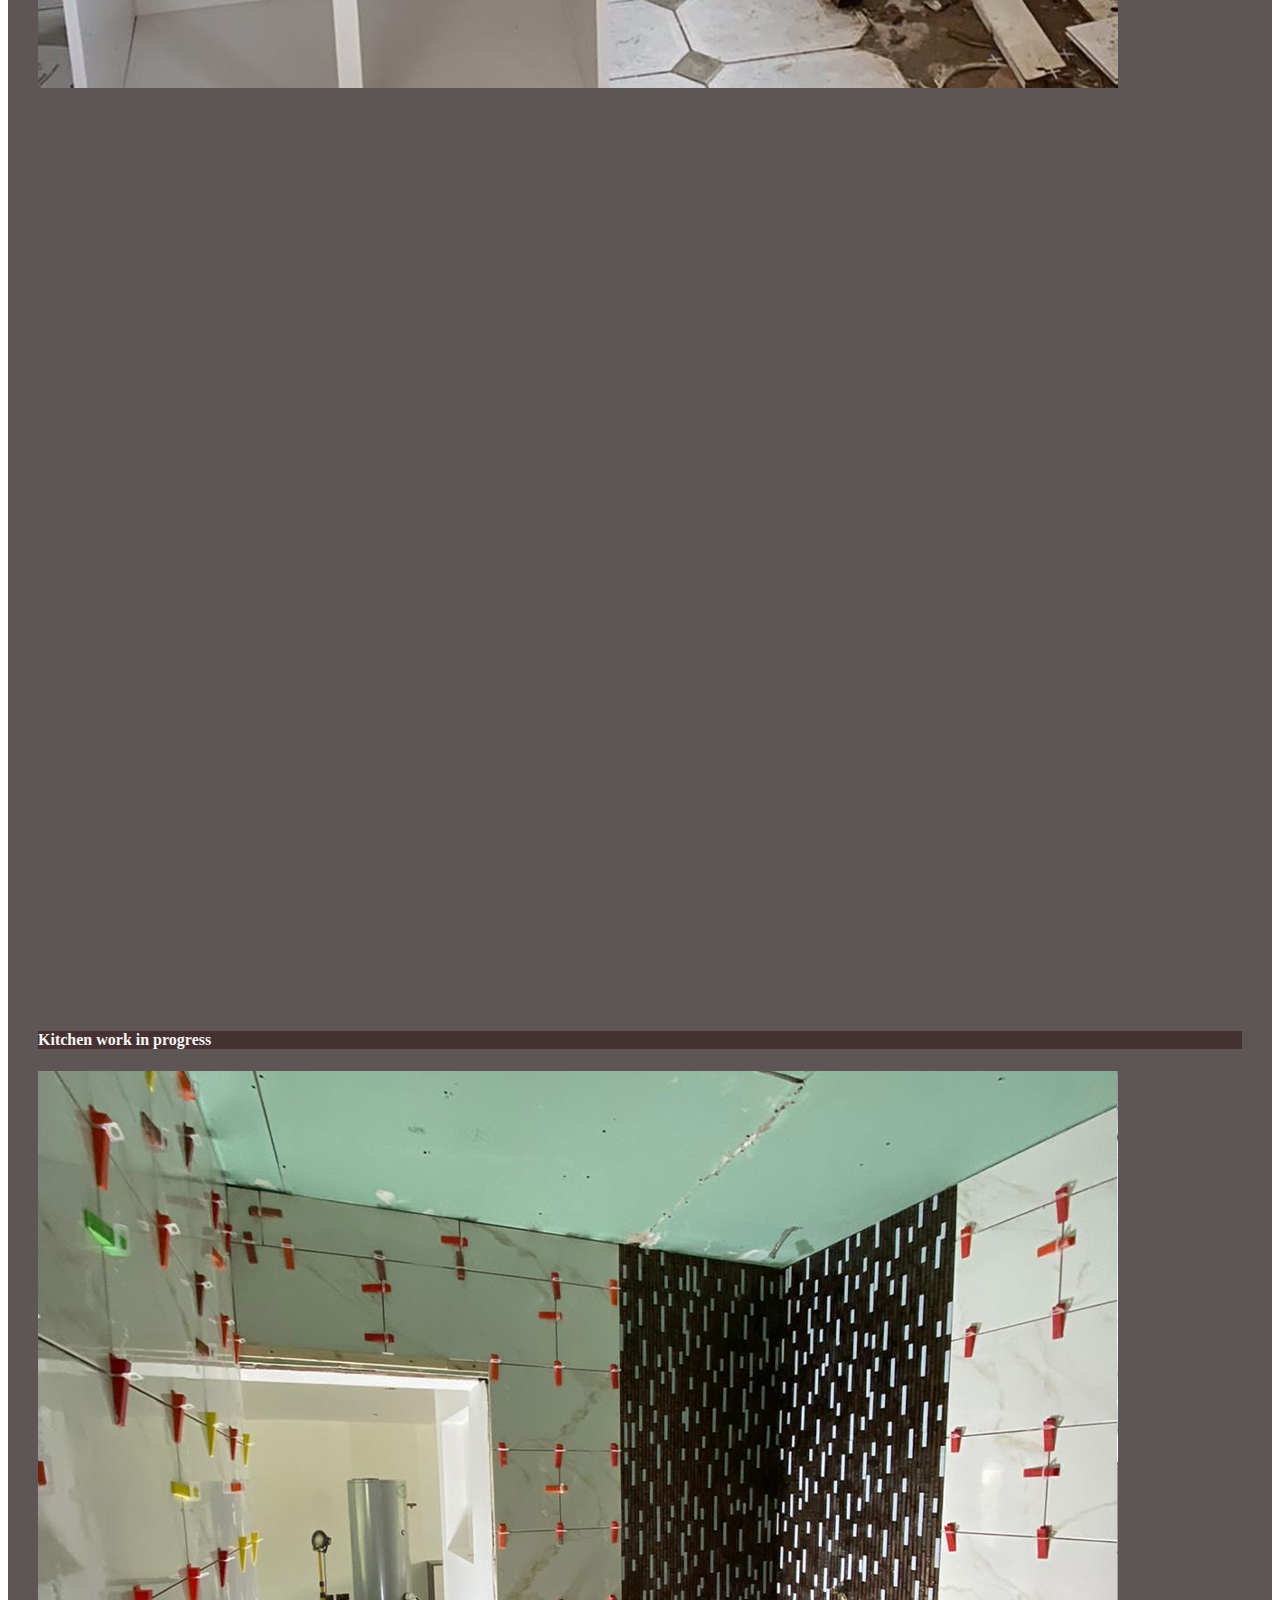
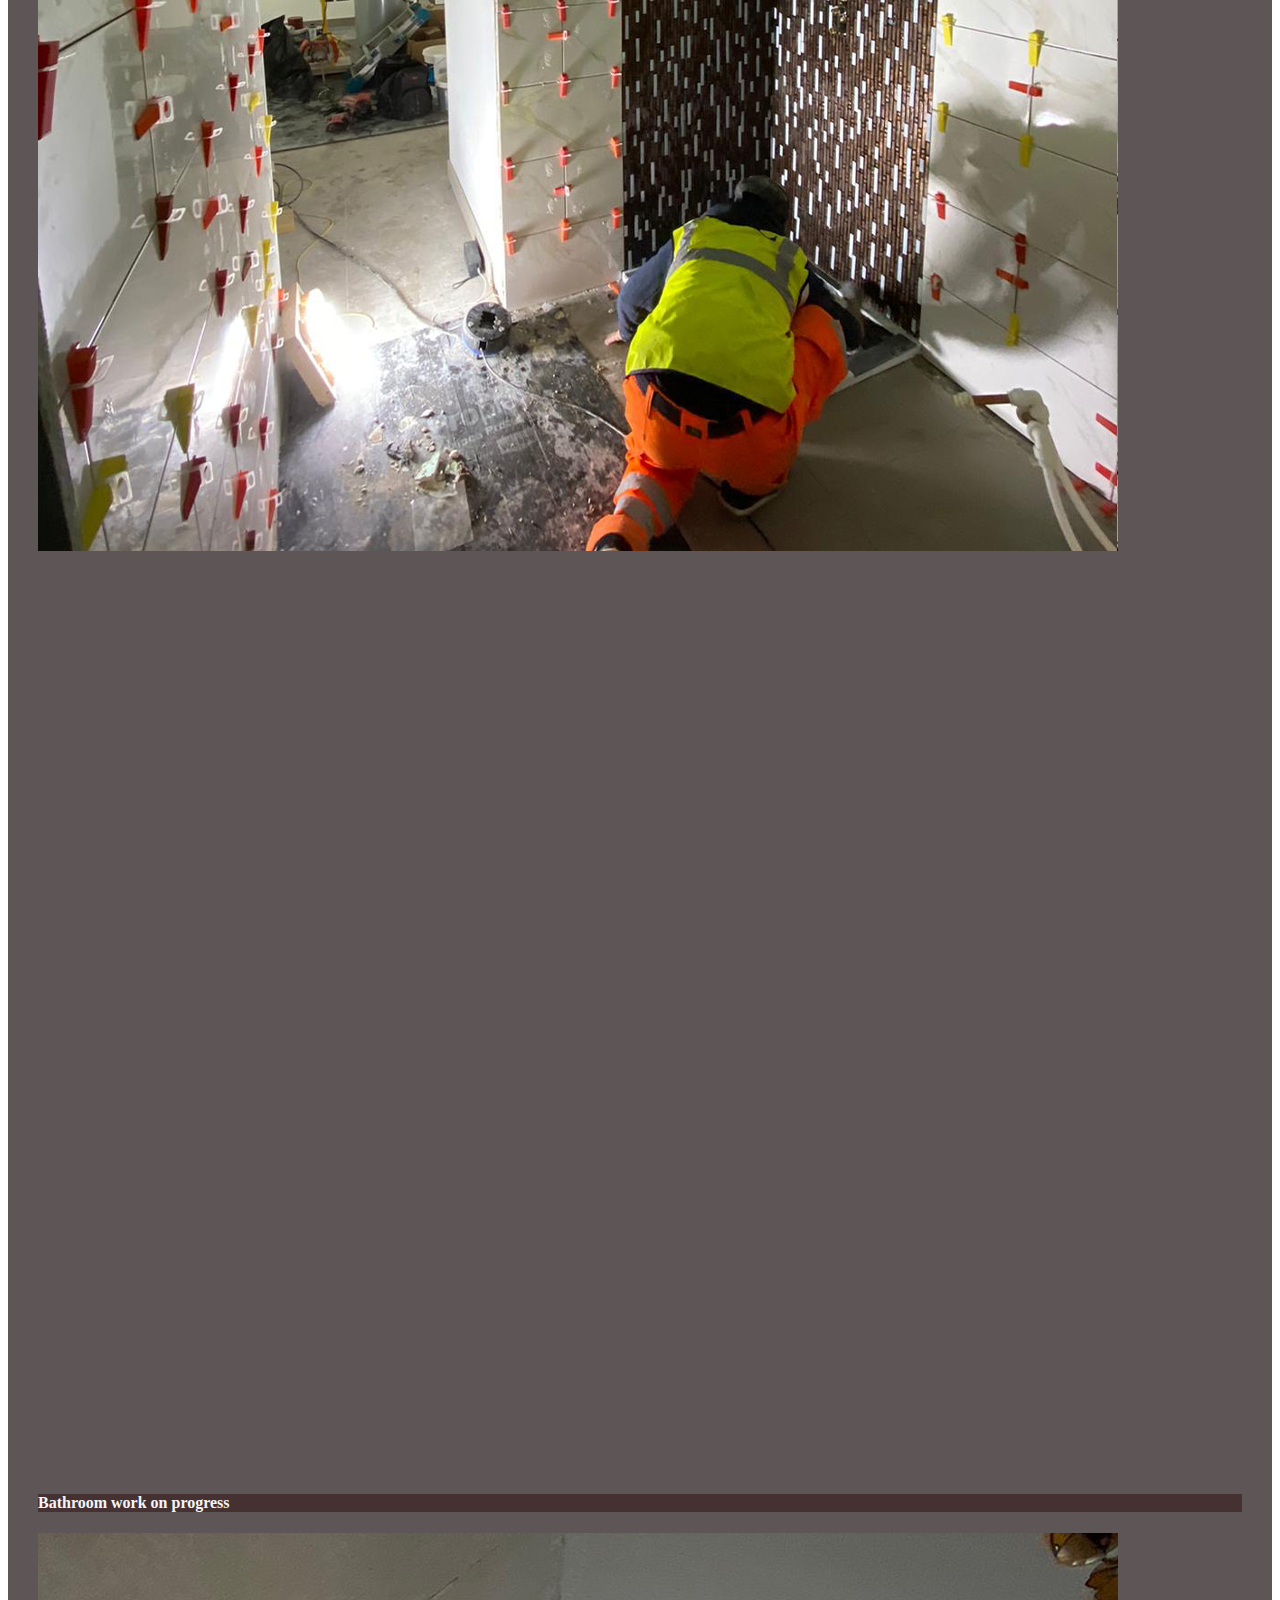
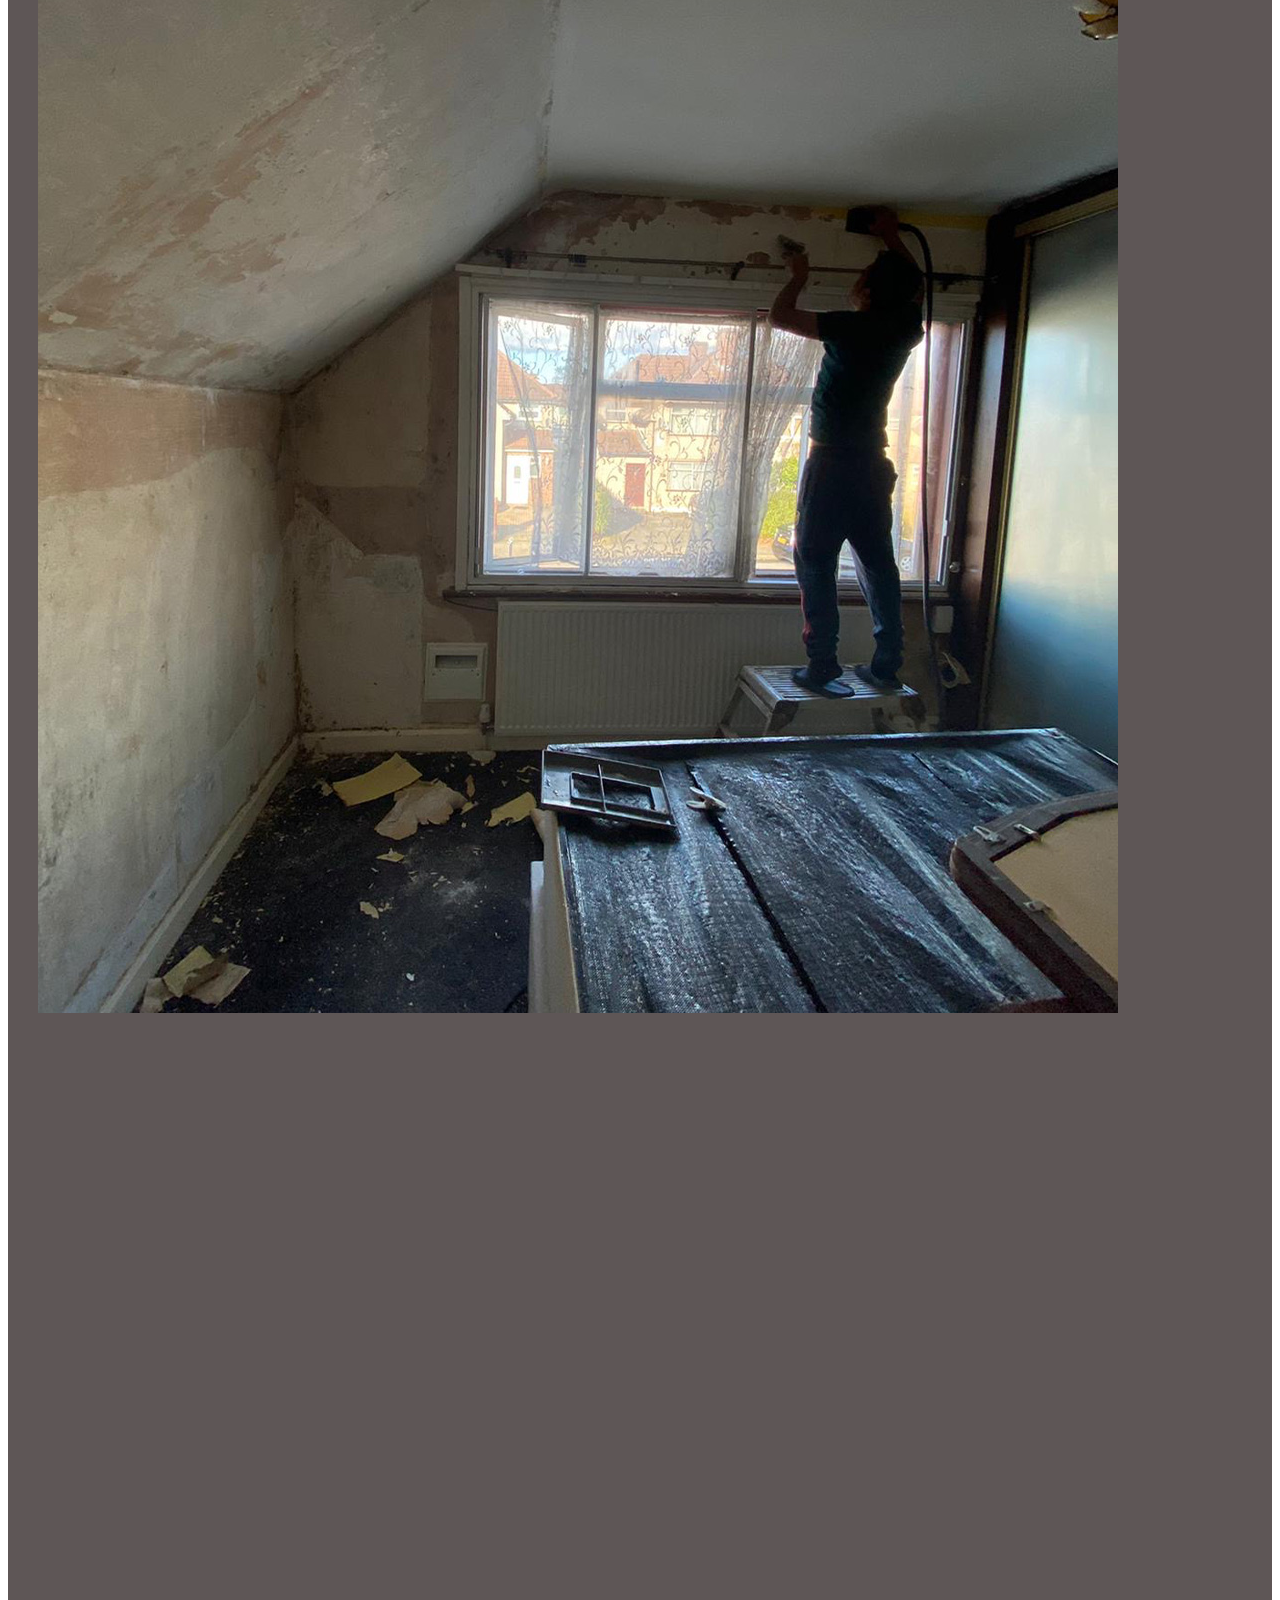
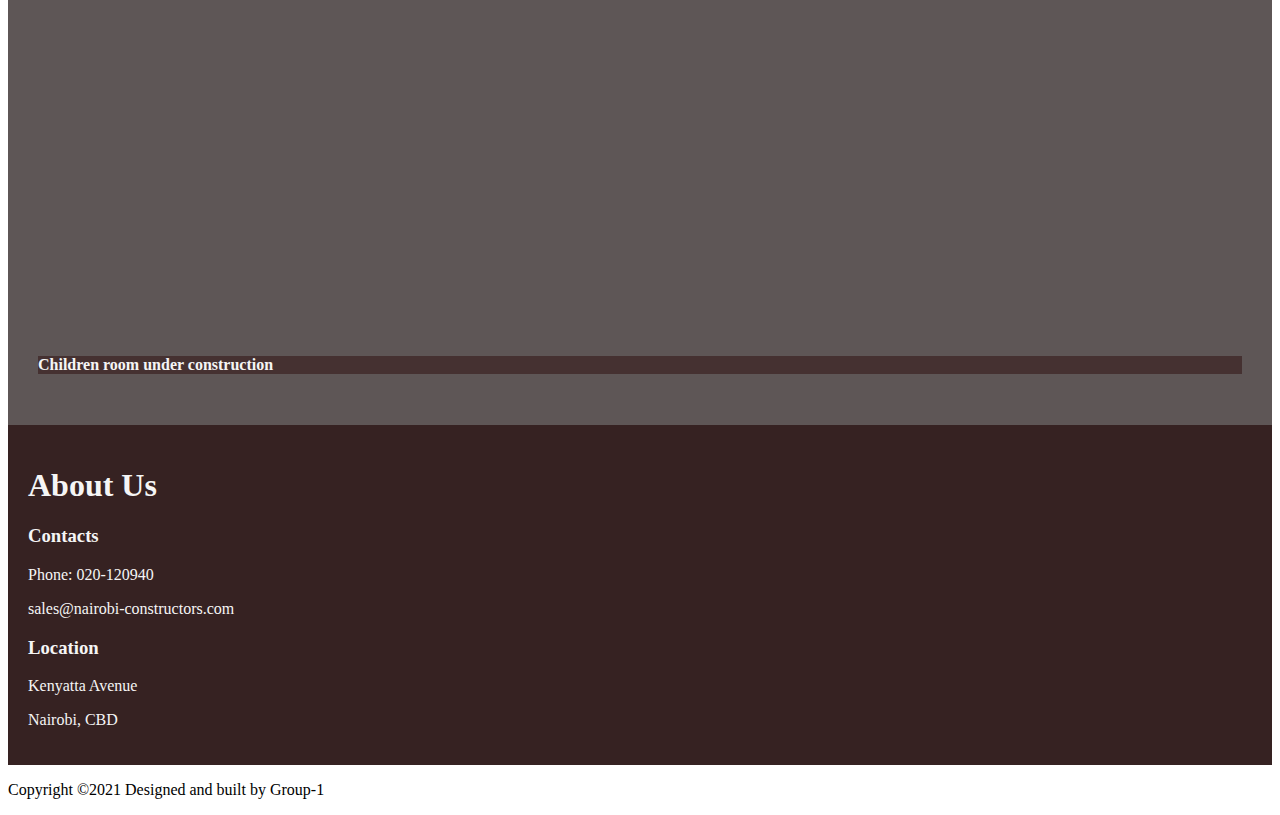
<file: project.html>
<!DOCTYPE html>
<html lang="en">
  <head>
    <meta charset="UTF-8" />
    <meta http-equiv="X-UA-Compatible" content="IE=edge" />
    <meta name="viewport" content="width=device-width, initial-scale=1.0" />
    <link
      href="https://cdn.jsdelivr.net/npm/bootstrap@5.0.2/dist/css/bootstrap.min.css"
      rel="stylesheet"
      integrity="sha384-EVSTQN3/azprG1Anm3QDgpJLIm9Nao0Yz1ztcQTwFspd3yD65VohhpuuCOmLASjC"
      crossorigin="anonymous"
    />
    <link rel="stylesheet" href="./css/project.css" />
    <title>Project</title>
  </head>
  <body>
    <!-- Nav Section -->

    <nav
      class="
        navbar navbar-expand-lg navbar-dark
        shadow
        p-1
        mb-1
        rounded
        fixed-top
      "
      id="navbar"
    >
      <div class="container">
        <a href="index.html" class="navbar-brand fw-bold fs-2"
          >NairobiConstuctors</a
        >

        <button
          class="navbar-toggler"
          type="button"
          data-bs-toggle="collapse"
          data-bs-target="#navmenu"
        >
          <span class="navbar-toggler-icon"></span>
        </button>
        <div class="collapse navbar-collapse" id="navmenu">
          <ul class="navbar-nav ms-auto fs-4">
            <li class="nav-item">
              <a href="index.html" class="nav-link">Home</a>
            </li>
            <li class="nav-item">
              <a href="about.html" class="nav-link">About Us</a>
            </li>
            <li class="nav-item">
              <a href="service.html" class="nav-link">Services</a>
            </li>
            <li class="nav-item">
              <a href="project.html" class="nav-link">Projects</a>
            </li>
            <li class="nav-item">
              <a href="contact.html" class="nav-link">Contact Us</a>
            </li>
          </ul>
        </div>
      </div>
    </nav>

    <!-- end of nav bar section -->

    <!-- project section -->
    <div class="container-fluid text-center" id="projects">
      <h1>Projects</h1>
      <p>
        This section contained completed and on going projects. To view the
        before and after the work, click on image.
      </p>
      <div class="container p-5">
        <div class="row mb-3">
          <div class="col-md-4">
            <div id="before1">
              <div class="card">
                <img src="./assets/pb2.jpg" class="card-img" alt="..." />
                <div class="card-img-overlay" id="projectInfo">
                  <h3 class="card-text">Bathroom Before Renovation</h3>
                </div>
              </div>
            </div>

            <div id="after1">
              <div class="card">
                <img src="./assets/pa2.jpg" class="card-img" alt="..." />
                <div class="card-img-overlay" id="projectInfo">
                  <h3 class="card-text">Bathroom After Renovation</h3>
                </div>
              </div>
            </div>
          </div>
          <div class="col-md-4">
            <div id="before2">
              <div class="card">
                <img src="./assets/pb1.jpg" class="card-img" alt="..." />
                <div class="card-img-overlay" id="projectInfo">
                  <h3 class="card-title">Back garden before renovation</h3>
                </div>
              </div>
            </div>

            <div id="after2">
              <div class="card">
                <img src="./assets/pa1.jpg" class="card-img" alt="..." />
                <div class="card-img-overlay" id="projectInfo">
                  <h3 class="card-title">Back garden after renovation</h3>
                </div>
              </div>
            </div>
          </div>
          <div class="col-md-4">
            <div id="before3">
              <div class="card">
                <img src="./assets/pb3.jpg" class="card-img" alt="..." />
                <div class="card-img-overlay" id="projectInfo">
                  <h4 class="card-title">Swimming pool before work</h4>
                </div>
              </div>
            </div>

            <div id="after3">
              <div class="card">
                <img src="./assets/pa3.jpg" class="card-img" alt="..." />
                <div class="card-img-overlay" id="projectInfo">
                  <h4 class="card-title">Swimming pool after work.</h4>
                </div>
              </div>
            </div>
          </div>
        </div>
        <div class="row mb-3">
          <div class="col-md-4">
            <div id="before4">
              <div class="card">
                <img src="./assets/pb4.jpg" class="card-img" alt="..." />
                <div class="card-img-overlay" id="projectInfo">
                  <h4 class="card-title">Chilling point at the back</h4>
                </div>
              </div>
            </div>

            <div id="after4">
              <div class="card">
                <img src="./assets/pa4.jpg" class="card-img" alt="..." />
                <div class="card-img-overlay" id="projectInfo">
                  <h4 class="card-title">Completed chilling point</h4>
                </div>
              </div>
            </div>
          </div>
          <div class="col-md-4">
            <div id="before5">
              <div class="card">
                <img src="./assets/target2.jpg" class="card-img" alt="..." />
                <div class="card-img-overlay" id="projectInfo">
                  <h4 class="card-title">Kitchen work in progress</h4>
                </div>
              </div>
            </div>

            <div id="after5">
              <div class="card bg-dark text-white">
                <!-- <img src=".." class="card-img" alt="..." /> -->
                <div class="card-img-overlay" id="projectInfo">
                  <h4 class="card-title">Kitchen work in progress</h4>
                  <p class="card-text">
                    The work is still in progress, Once completed you will be
                    able to view the complete version of it.
                  </p>
                </div>
              </div>
            </div>
          </div>
          <div class="col-md-4">
            <div id="before6">
              <div class="card">
                <img src="./assets/pb6.jpg" class="card-img" alt="..." />
                <div class="card-img-overlay" id="projectInfo">
                  <h4 class="card-title">Bathroom work on progress</h4>
                </div>
              </div>
            </div>

            <div id="after6">
              <div class="card">
                <img src="./assets/pa6.jpg" class="card-img" alt="..." />
                <div class="card-img-overlay" id="projectInfo">
                  <h4 class="card-title">Mini final product</h4>
                </div>
              </div>
            </div>
          </div>
        </div>
        <div class="row mb-3">
          <div class="col-md-4">
            <div id="before7">
              <div class="card">
                <img src="./assets/pb5.jpg" class="card-img" alt="..." />
                <div class="card-img-overlay" id="projectInfo">
                  <h4 class="card-title">Children room under construction</h4>
                </div>
              </div>
            </div>

            <div id="after7">
              <div class="card">
                <!-- <img src="./assets/pa3.jpg" class="card-img" alt="..." /> -->
                <div class="card-img-overlay" id="projectInfo">
                  <p class="card-text">
                    The project is still under construction
                  </p>
                </div>
              </div>
            </div>
          </div>
          <!-- <div class="col-md-4">
            <div id="before7">
              <div class="card">
                <img src="./assets/pb7.jpg" class="card-img" alt="..." />
                <div class="card-img-overlay" id="projectInfo">
                  <h4 class="card-title">Flats under construction</h4>
                </div>
              </div>
            </div>

            <div id="after7">
              <div class="card bg-dark text-white">
                <img src="./assets/pa3.jpg" class="card-img" alt="..." />
                <div class="card-img-overlay" id="projectInfo">
                  <p class="card-text">
                    The project is still under construction
                  </p>
                </div>
              </div>
            </div>
          </div> -->
        </div>
      </div>
      <!--container end-->
    </div>
    <!--container-fluid end-->

    <!-- contact section -->
    <section id="contactf" class="mt-5">
      <div class="container">
        <h1 class="text-center">About Us</h1>
        <div class="row text-center">
          <div class="col-md-6 text-start">
            <h3>Contacts</h3>
            <p>Phone: 020-120940</p>
            <p>sales@nairobi-constructors.com</p>
          </div>
          <div class="col-md-6 text-end">
            <h3>Location</h3>
            <p>Kenyatta Avenue</p>
            <p>Nairobi, CBD</p>
          </div>
        </div>
      </div>
    </section>

    <footer class="bg-dark text-center text-white">
      <div class="container">
        <p class="copyright mb-0 py-2">
          Copyright &copy;2021 Designed and built by Group-1
        </p>
      </div>
    </footer>
    <!-- script -->
    <script
      src="https://cdn.jsdelivr.net/npm/bootstrap@5.0.2/dist/js/bootstrap.bundle.min.js"
      integrity="sha384-MrcW6ZMFYlzcLA8Nl+NtUVF0sA7MsXsP1UyJoMp4YLEuNSfAP+JcXn/tWtIaxVXM"
      crossorigin="anonymous"
    ></script>
    <script
      src="https://code.jquery.com/jquery-3.6.0.js"
      integrity="sha256-H+K7U5CnXl1h5ywQfKtSj8PCmoN9aaq30gDh27Xc0jk="
      crossorigin="anonymous"
    ></script>
    <script src="./js/project.js"></script>
  </body>
</html>
</file>
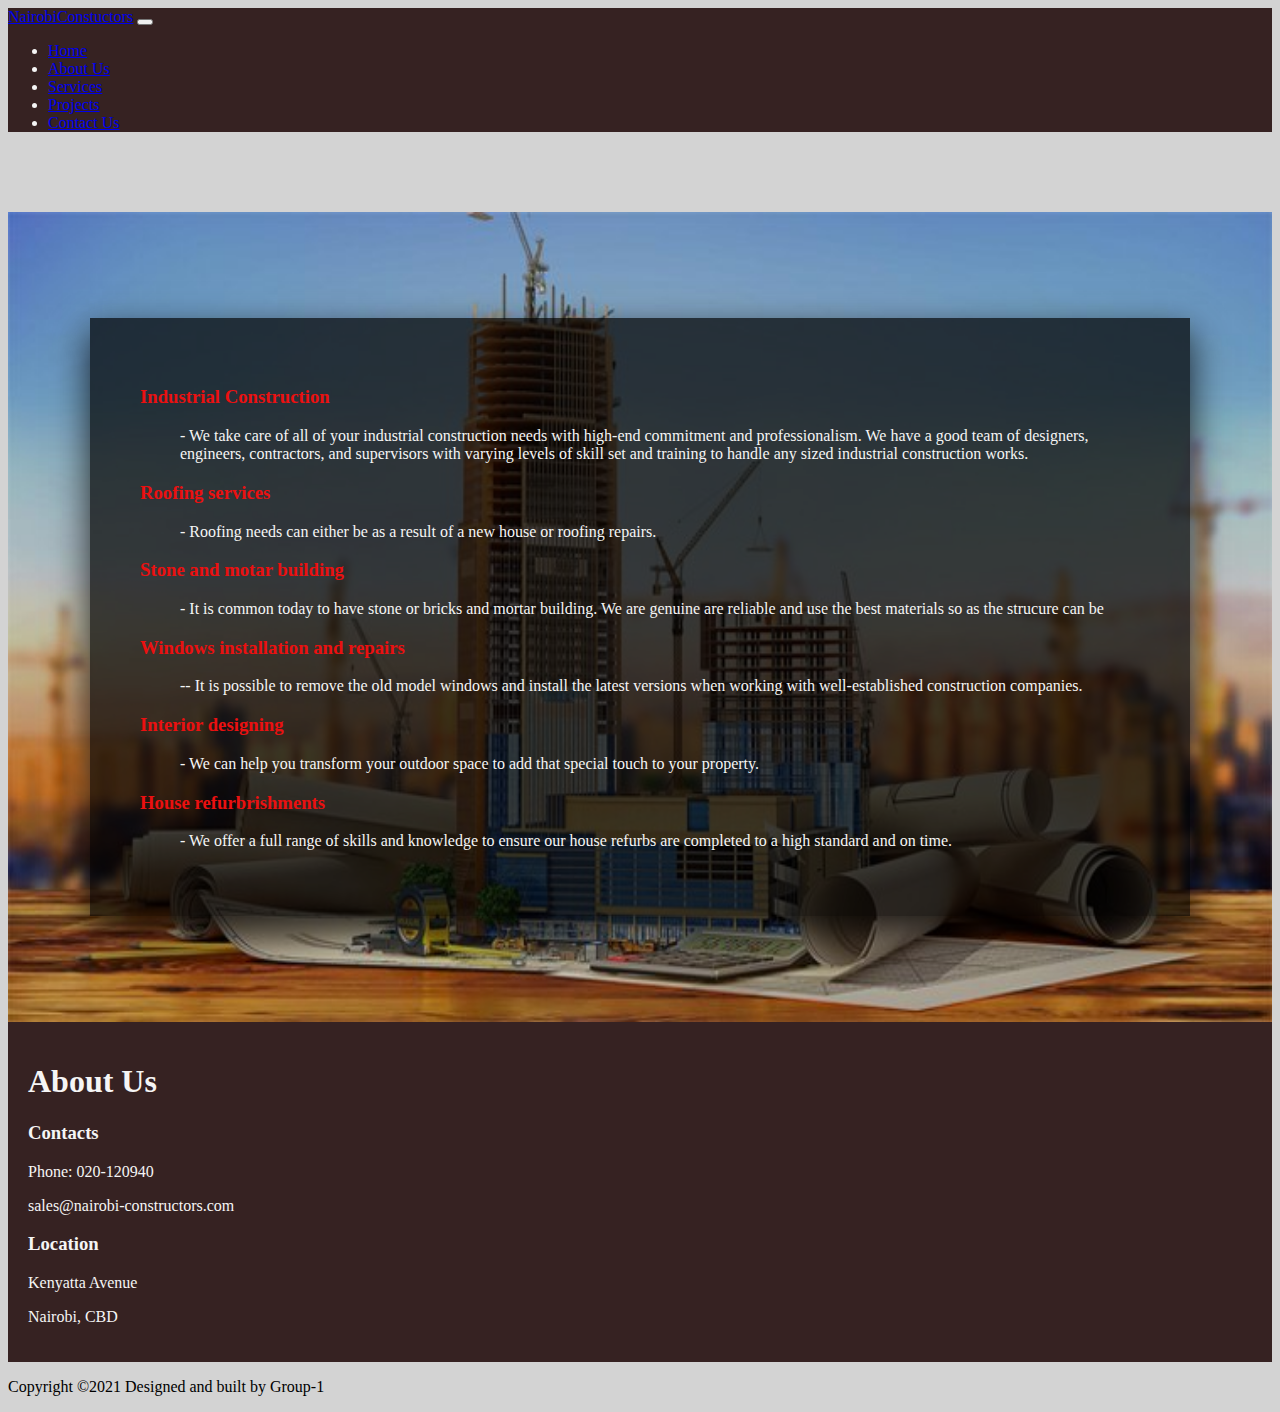
<file: service.html>
<!DOCTYPE html>
<html lang="en">
  <head>
    <meta charset="UTF-8" />
    <meta http-equiv="X-UA-Compatible" content="IE=edge" />
    <meta name="viewport" content="width=device-width, initial-scale=1.0" />
    <link rel="head icon" href="./assets/logo2.png" type="image/png" />
    <link
      href="https://cdn.jsdelivr.net/npm/bootstrap@5.0.2/dist/css/bootstrap.min.css"
      rel="stylesheet"
      integrity="sha384-EVSTQN3/azprG1Anm3QDgpJLIm9Nao0Yz1ztcQTwFspd3yD65VohhpuuCOmLASjC"
      crossorigin="anonymous"
    />
    <link rel="stylesheet" href="./css/style.css" />
    <script
      src="https://code.jquery.com/jquery-3.6.0.js"
      integrity="sha256-H+K7U5CnXl1h5ywQfKtSj8PCmoN9aaq30gDh27Xc0jk="
      crossorigin="anonymous"
    ></script>
    <script src="./js/script.js"></script>
    <title>Sevice</title>
  </head>
  <body>
    <!-- nav section -->
    <nav
      class="
        navbar navbar-expand-lg navbar-dark
        shadow
        p-1
        mb-1
        rounded
        fixed-top
      "
      id="navbar"
    >
      <div class="container">
        <a href="index.html" class="navbar-brand fw-bold fs-2"
          >NairobiConstuctors</a
        >

        <button
          class="navbar-toggler"
          type="button"
          data-bs-toggle="collapse"
          data-bs-target="#navmenu"
        >
          <span class="navbar-toggler-icon"></span>
        </button>
        <div class="collapse navbar-collapse" id="navmenu">
          <ul class="navbar-nav ms-auto fs-4">
            <li class="nav-item">
              <a href="index.html" class="nav-link">Home</a>
            </li>
            <li class="nav-item">
              <a href="about.html" class="nav-link">About Us</a>
            </li>
            <li class="nav-item">
              <a href="service.html" class="nav-link">Services</a>
            </li>
            <li class="nav-item">
              <a href="project.html" class="nav-link">Projects</a>
            </li>
            <li class="nav-item">
              <a href="contact.html" class="nav-link">Contact Us</a>
            </li>
          </ul>
        </div>
      </div>
    </nav>

    <!-- end of nav bar section -->

    <!-- service section -->
    <section class="service">
      <div class="wrap">
        <dl>
          <dt>
            <h3>Industrial Construction</h3>
          </dt>
          <dd>
            - We take care of all of your industrial construction needs with
            high-end commitment and professionalism. We have a good team of
            designers, engineers, contractors, and supervisors with varying
            levels of skill set and training to handle any sized industrial
            construction works.
          </dd>

          <dt><h3>Roofing services</h3></dt>
          <dd>
            - Roofing needs can either be as a result of a new house or roofing
            repairs.
          </dd>
          <dt><h3>Stone and motar building</h3></dt>
          <dd>
            - It is common today to have stone or bricks and mortar building. We
            are genuine are reliable and use the best materials so as the
            strucure can be
          </dd>
          <dt><h3>Windows installation and repairs</h3></dt>
          <dd>
            -- It is possible to remove the old model windows and install the
            latest versions when working with well-established construction
            companies.
          </dd>
          <dt><h3>Interior designing</h3></dt>
          <dd>
            - We can help you transform your outdoor space to add that special
            touch to your property.
          </dd>
          <dt><h3>House refurbrishments</h3></dt>
          <dd>
            - We offer a full range of skills and knowledge to ensure our house
            refurbs are completed to a high standard and on time.
          </dd>
        </dl>
      </div>
    </section>

    <section id="contactf" class="mt-5">
      <div class="container">
        <h1 class="text-center">About Us</h1>
        <div class="row text-center">
          <div class="col-md-6 text-start">
            <h3>Contacts</h3>
            <p>Phone: 020-120940</p>
            <p>sales@nairobi-constructors.com</p>
          </div>
          <div class="col-md-6 text-end">
            <h3>Location</h3>
            <p>Kenyatta Avenue</p>
            <p>Nairobi, CBD</p>
          </div>
        </div>
      </div>
    </section>

    <footer class="bg-dark text-center text-white">
      <div class="container">
        <p class="copyright mb-0 py-2">
          Copyright &copy;2021 Designed and built by Group-1
        </p>
      </div>
    </footer>
  </body>
</html>
</file>
<file: css/style.css>
/* <<<<<<< HEAD */
body {
  background-color: lightgrey;
}
#navbar {
  background-color: #362222;
  color: whitesmoke;
}
#showcase {
  margin-top: 80px;
  /* height: 60vh; */
}
.sc {
  height: 80vh;
}
.scInfo {
  color: #db0909;
}
#sectionW {
  margin-top: 100px;
}
#sectionM {
  margin-top: 100px;
  margin-bottom: 0;
  padding: 50px;
  color: whitesmoke;
  background-color: #000000;
}
.about,
.service {
  background-repeat: no-repeat;
  background-size: 100% 100%;
  background-position: center center;
  align-items: center;
  justify-content: center;
  display: flex;
  height: 90vh;
  margin-top: 80px;
}
.about {
  background-image: url(../assets/daniel-mensah-boafo-CPlVvVibKhA-unsplash.jpg);
}
.service {
  background-image: url("../assets/costruction.jpg");
}

.wrap {
  color: whitesmoke;
  align-items: center;
  max-width: 1000px;
  padding: 50px;
  background: rgba(0, 0, 0, 0.7);
  box-shadow: 0 15px 35px rgba(0, 0, 0, 0.8);
}

.wrap h3 {
  color: #eb1010;
}
#submit-btn {
  margin-left: 5px;
  float: right;
}
#contact-us {
  text-align: center;
}
#clientForm {
  display: flex;
  justify-content: center;
  align-items: center;
}
#contactf {
  background-color: #362222;
  color: whitesmoke;
  padding: 20px;
  margin-top: 0 !important;
}
#contactUs {
  margin-top: 80px !important;
  margin-left: 100px;
  height: 70vh;
  padding: 100px;
}
</file>
<file: css/project.css>
#navbar {
  background-color: #362222;
  color: whitesmoke;
}
#contactf {
  background-color: #362222;
  color: whitesmoke;
  padding: 20px;
  margin-top: 0 !important;
}

#projects {
  margin-top: 80px;
  margin-bottom: 0;
  padding: 30px;
  background-color: #5e5656;
}
#projectInfo {
  background-color: rgba(58, 34, 34, 0.7);
  color: whitesmoke;
  height: 22%;
  margin-top: 78%;
  margin-bottom: 0;
}
#after1,
#after2,
#after3,
#after4,
#after5,
#after6,
#after7 {
  display: none;
}
</file>
